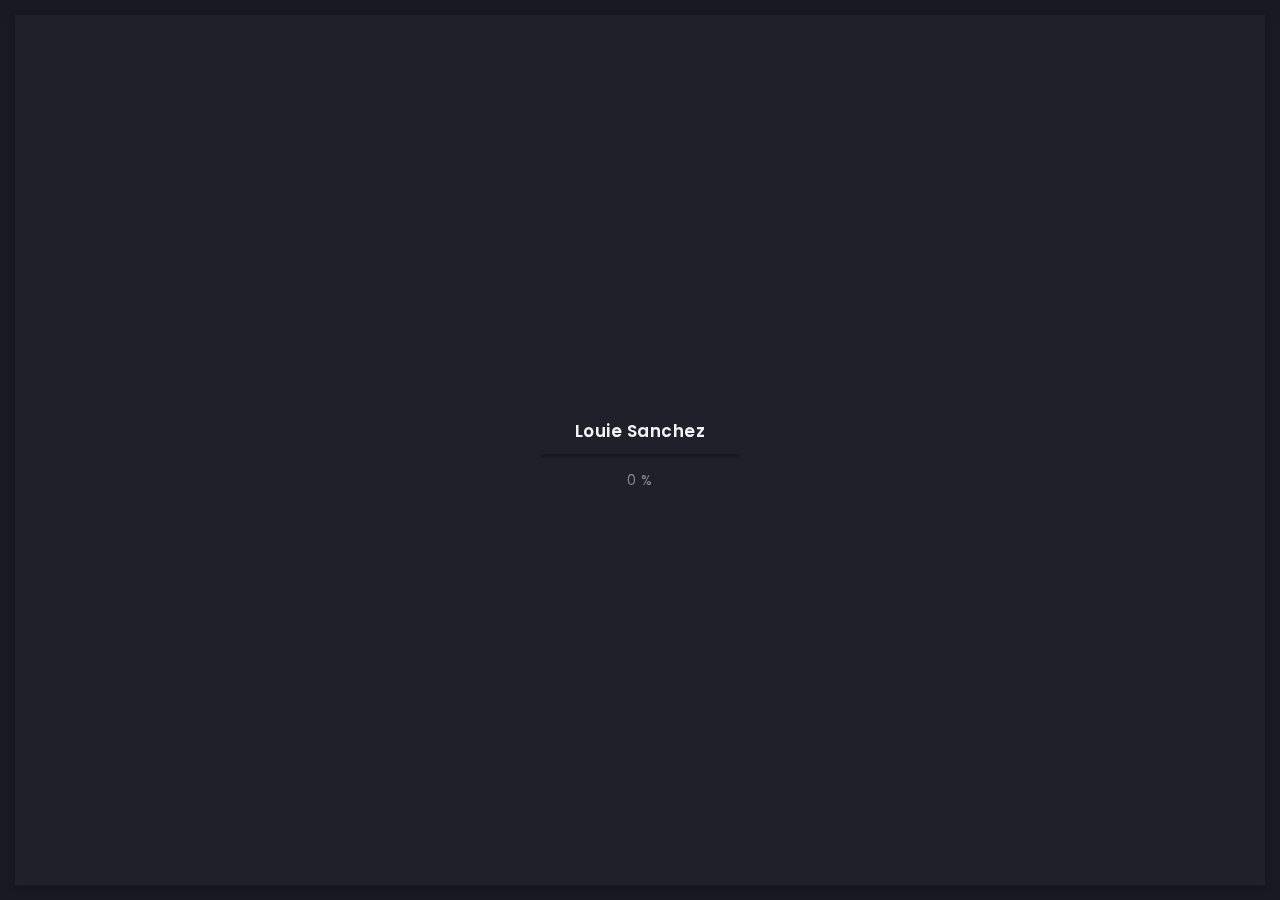
<file: index.html>
<!DOCTYPE html>
<html lang="zxx">
  <head>
    <!-- Required meta tags -->
    <meta charset="utf-8" />
    <meta
      name="viewport"
      content="width=device-width, initial-scale=1, shrink-to-fit=no"
    />
    <!-- color of address bar in mobile browser -->
    <meta name="theme-color" content="#2B2B35" />
    <!-- favicon  -->
    <link rel="shortcut icon" href="img/thumbnail.ico" type="image/x-icon" />
    <!-- bootstrap css -->
    <link rel="stylesheet" href="css/plugins/bootstrap.min.css" />
    <!-- font awesome css -->
    <link rel="stylesheet" href="css/plugins/font-awesome.min.css" />
    <!-- swiper css -->
    <link rel="stylesheet" href="css/plugins/swiper.min.css" />
    <!-- fancybox css -->
    <link rel="stylesheet" href="css/plugins/fancybox.min.css" />
    <!-- main css -->
    <link rel="stylesheet" href="css/style.css" />
    <!-- Google Tag Manager -->
    <script>(function(w,d,s,l,i){w[l]=w[l]||[];w[l].push({'gtm.start':
    new Date().getTime(),event:'gtm.js'});var f=d.getElementsByTagName(s)[0],
    j=d.createElement(s),dl=l!='dataLayer'?'&l='+l:'';j.async=true;j.src=
    'https://www.googletagmanager.com/gtm.js?id='+i+dl;f.parentNode.insertBefore(j,f);
    })(window,document,'script','dataLayer','GTM-W5JWXWXW');</script>
    <!-- End Google Tag Manager -->
    <title>Full-Stack Developer Portfolio and Resume | Bridging the Gap Between Ideas and Code | Crafting Digital Experiences | Business Innovator</title>
    <script async src="https://pagead2.googlesyndication.com/pagead/js/adsbygoogle.js?client=ca-pub-6104810744919700"
     crossorigin="anonymous"></script>
  </head>

  <body>
    <!-- app -->
    <div class="art-app">
      <!-- mobile top bar -->
      <div class="art-mobile-top-bar"></div>

      <!-- app wrapper -->
      <div class="art-app-wrapper">
        <!-- app container end -->
        <div class="art-app-container">
          <!-- info bar -->
          <div class="art-info-bar">
            <!-- menu bar frame -->
            <div class="art-info-bar-frame">
              <!-- info bar header -->
              <div class="art-info-bar-header">
                <!-- info bar button -->
                <div class="art-info-bar-btn">
                  <!-- icon -->
                  <i class="fas fa-ellipsis-v"></i>
                </div>
                <!-- info bar button end -->
              </div>
              <!-- info bar header end -->

              <!-- info bar header -->
              <div class="art-header">
                <!-- avatar -->
                <div class="art-avatar">
                  <a
                    data-fancybox="avatar"
                    data-no-swup
                    href="img/graduation-barong.jpg"
                    class="art-avatar-curtain"
                  >
                    <img src="img/graduation-barong.jpg" alt="avatar" />
                    <i class="fas fa-expand"></i>
                  </a>
                  <!-- available -->
                  <div class="art-lamp-light">
                    <!-- add class 'art-not-available' if not available-->
                    <div class="art-available-lamp"></div>
                  </div>
                </div>
                <!-- avatar end -->
                <!-- name -->
                <h5 class="art-name mb-10">
                  <a href="home.html">Louie Sanchez</a>
                </h5>
                <!-- post -->
                <div class="art-sm-text">
                  Full Stack Developer
                </div>
              </div>
              <!-- info bar header end -->

              <!-- scroll frame -->
              <div id="scrollbar2" class="art-scroll-frame">
                <!-- info bar about -->
                <div class="art-table p-15-15">
                  <!-- about text -->
                  <ul>
                    <!-- country -->
                    <li>
                      <h6>Residence:</h6>
                      <span>Philippines</span>
                    </li>
                    <!-- city -->
                    <li>
                      <h6>City:</h6>
                      <span>Davao City</span>
                    </li>
                    <!-- age -->
                    <li>
                      <h6>Age:</h6>
                      <span>33</span>
                    </li>
                  </ul>
                </div>
                <!-- info bar about end -->

                <!-- divider -->
                <div class="art-ls-divider"></div>

                <!-- language skills -->
                <div class="art-lang-skills p-30-15">
                  <!-- skill -->
                  <div class="art-lang-skills-item">
                    <div id="circleprog1" class="art-cirkle-progress"></div>
                    <!-- title -->
                    <h6>English</h6>
                  </div>
                  <!-- skill end -->

                  <!-- skill -->
                  <div class="art-lang-skills-item">
                    <div id="circleprog2" class="art-cirkle-progress"></div>
                    <!-- title -->
                    <h6>Filipino</h6>
                  </div>
                  <!-- skill end -->

                  <!-- skill -->
                  <div class="art-lang-skills-item">
                    <div id="circleprog3" class="art-cirkle-progress"></div>
                    <!-- title -->
                    <h6>Bisaya</h6>
                  </div>
                  <!-- skill end -->
                </div>
                <!-- language skills end -->

                <!-- divider -->
                <div class="art-ls-divider"></div>

                <!-- hard skills -->
                <div class="art-hard-skills p-30-15">
                  <!-- skill -->
                  <div class="art-hard-skills-item">
                    <div class="art-skill-heading">
                      <!-- title -->
                      <h6>On-Page SEO and Off-Page SEO</h6>
                    </div>
                    <!-- progressbar frame -->
                    <div class="art-line-progress">
                      <!-- progressbar -->
                      <div id="lineprog1"></div>
                    </div>
                    <!-- progressbar frame end -->
                  </div>
                  <!-- skill end -->

                  <!-- skill -->
                  <div class="art-hard-skills-item">
                    <div class="art-skill-heading">
                      <!-- title -->
                      <h6>HTML5, CSS3 and Tailwind CSS</h6>
                    </div>
                    <!-- progressbar frame -->
                    <div class="art-line-progress">
                      <!-- progressbar -->
                      <div id="lineprog2"></div>
                    </div>
                    <!-- progressbar frame end -->
                  </div>
                  <!-- skill end -->

                  <!-- skill -->
                  <div class="art-hard-skills-item">
                    <div class="art-skill-heading">
                      <!-- title -->
                      <h6>JavaScript, TypeScript and Node.js</h6>
                    </div>
                    <!-- progressbar frame -->
                    <div class="art-line-progress">
                      <!-- progressbar -->
                      <div id="lineprog3"></div>
                    </div>
                    <!-- progressbar frame end -->
                  </div>
                  <!-- skill end -->

                  <!-- skill -->
                  <div class="art-hard-skills-item">
                    <div class="art-skill-heading">
                      <!-- title -->
                      <h6>jQuery, AJAX, JSON, and PHP</h6>
                    </div>
                    <!-- progressbar frame -->
                    <div class="art-line-progress">
                      <!-- progressbar -->
                      <div id="lineprog4"></div>
                    </div>
                    <!-- progressbar frame end -->
                  </div>
                  <!-- skill end -->

                  <!-- skill -->
                  <div class="art-hard-skills-item">
                    <div class="art-skill-heading">
                      <!-- title -->
                      <h6>Laravel, WordPress, and Shopify</h6>
                    </div>
                    <!-- progressbar frame -->
                    <div class="art-line-progress">
                      <!-- progressbar -->
                      <div id="lineprog5"></div>
                    </div>
                    <!-- progressbar frame end -->
                  </div>
                  <!-- skill end -->
                </div>
                <!-- language skills end -->

                <!-- divider -->
                <div class="art-ls-divider"></div>

                <!-- knowledge list -->
                <ul class="art-knowledge-list p-15-0">
                  <!-- list item -->
                  <li>Bootstrap, Materialize</li>
                  <!-- list item -->
                  <li>Stylus, Sass, Less</li>
                  <!-- list item -->
                  <li>Gulp, Webpack, Grunt</li>
                  <!-- list item -->
                  <li>GIT knowledge</li>
                </ul>
                <!-- knowledge list end -->

                <!-- divider -->
                <div class="art-ls-divider"></div>

                <!-- links frame -->
                <div class="art-links-frame p-15-15">
                  <!-- download cv button -->
                  <a href="files/cv.txt" class="art-link" download data-no-swup
                    >Download cv <i class="fas fa-download"></i
                  ></a>
                </div>
                <!-- links frame end -->
              </div>
              <!-- scroll frame end -->

              <!-- sidebar social -->
              <div class="art-ls-social">
                <!-- social link -->
                <a href="#." target="_blank"
                  ><i class="fab fa-linkedin-in"></i
                ></a>
                <!-- social link -->
                <a href="#." target="_blank"><i class="fab fa-dribbble"></i></a>
                <!-- social link -->
                <a href="#." target="_blank"><i class="fab fa-behance"></i></a>
                <!-- social link -->
                <a href="#." target="_blank"><i class="fab fa-github"></i></a>
                <!-- social link -->
                <a href="#." target="_blank"><i class="fab fa-twitter"></i></a>
              </div>
              <!-- sidebar social end -->
            </div>
            <!-- menu bar frame end -->
          </div>
          <!-- info bar end -->

          <!-- content -->
          <div class="art-content">
            <!-- curtain -->
            <div class="art-curtain"></div>

            <!-- top background -->
            <div class="art-top-bg" style="background-image: url(img/bg.jpg)">
              <!-- overlay -->
              <div class="art-top-bg-overlay"></div>
              <!-- overlay end -->
            </div>
            <!-- top background end -->

            <!-- swup container -->
            <div class="transition-fade" id="swup">
              <!-- scroll frame -->
              <div id="scrollbar" class="art-scroll-frame">
                <!-- container -->
                <div class="container-fluid">
                  <!-- row -->
                  <div class="row p-60-0 p-lg-30-0 p-md-15-0">
                    <!-- col -->
                    <div class="col-lg-12">
                      <!-- banner -->
                      <div
                        class="art-a art-banner"
                        style="background-image: url(img/bg.jpg)"
                      >
                        <!-- banner back -->
                        <div class="art-banner-back"></div>
                        <!-- banner dec -->
                        <div class="art-banner-dec"></div>
                        <!-- banner overlay -->
                        <div class="art-banner-overlay">
                          <!-- main title -->
                          <div class="art-banner-title">
                            <!-- title -->
                            <h1 class="mb-15">
                              Discover my Amazing <br />Art Space!
                            </h1>
                            <!-- suptitle -->
                            <div class="art-lg-text art-code mb-25">
                              &lt;<i>code</i>&gt; I build
                              <span
                                class="txt-rotate"
                                data-period="2000"
                                data-rotate='[ "web interfaces.", "ios and android applications.", "design mocups.", "automation tools." ]'
                              ></span
                              >&lt;/<i>code</i>&gt;
                            </div>
                            <div class="art-buttons-frame">
                              <!-- button -->
                              <a
                                href="portfolio-3-col-masonry.html"
                                class="art-btn art-btn-md"
                                ><span>Explore now</span></a
                              >
                            </div>
                          </div>
                          <!-- main title end -->
                          <!-- photo -->
                          <img
                            src="img/face-3.png"
                            class="art-banner-photo"
                            alt="Your Name"
                          />
                        </div>
                        <!-- banner overlay end -->
                      </div>
                      <!-- banner end -->
                    </div>
                    <!-- col end -->
                  </div>
                  <!-- row end -->
                </div>
                <!-- container end -->

                <!-- container -->
                <div class="container-fluid">
                  <!-- row -->
                  <div class="row p-30-0">
                    <!-- col -->
                    <div class="col-md-3 col-6">
                      <!-- couner frame -->
                      <div class="art-counter-frame">
                        <!-- counter -->
                        <div class="art-counter-box">
                          <!-- counter number -->
                          <span class="art-counter">10</span
                          ><span class="art-counter-plus">+</span>
                        </div>
                        <!-- counter end -->
                        <!-- title -->
                        <h6>Years Experience</h6>
                      </div>
                      <!-- couner frame end -->
                    </div>
                    <!-- col end -->

                    <!-- col -->
                    <div class="col-md-3 col-6">
                      <!-- couner frame -->
                      <div class="art-counter-frame">
                        <!-- counter -->
                        <div class="art-counter-box">
                          <!-- counter number -->
                          <span class="art-counter">143</span>
                        </div>
                        <!-- counter end -->
                        <!-- title -->
                        <h6>Completed Projects</h6>
                      </div>
                      <!-- couner frame end -->
                    </div>
                    <!-- col end -->

                    <!-- col -->
                    <div class="col-md-3 col-6">
                      <!-- couner frame -->
                      <div class="art-counter-frame">
                        <!-- counter -->
                        <div class="art-counter-box">
                          <!-- counter number -->
                          <span class="art-counter">114</span>
                        </div>
                        <!-- counter end -->
                        <!-- title -->
                        <h6>Happy Customers</h6>
                      </div>
                      <!-- couner frame end -->
                    </div>
                    <!-- col end -->

                    <!-- col -->
                    <div class="col-md-3 col-6">
                      <!-- couner frame -->
                      <div class="art-counter-frame">
                        <!-- counter -->
                        <div class="art-counter-box">
                          <!-- counter number -->
                          <span class="art-counter">20</span
                          ><span class="art-counter-plus">+</span>
                        </div>
                        <!-- counter end -->
                        <!-- title -->
                        <h6>Honors and Awards</h6>
                      </div>
                      <!-- couner frame end -->
                    </div>
                    <!-- col end -->
                  </div>
                  <!-- row end -->
                </div>
                <!-- container end -->

                <!-- container -->
                <div class="container-fluid">
                  <!-- row -->
                  <div class="row">
                    <!-- col -->
                    <div class="col-lg-12">
                      <!-- section title -->
                      <div class="art-section-title">
                        <!-- title frame -->
                        <div class="art-title-frame">
                          <!-- title -->
                          <h4>My Services</h4>
                        </div>
                        <!-- title frame end -->
                      </div>
                      <!-- section title end -->
                    </div>
                    <!-- col end -->

                    <!-- col -->
                    <div class="col-lg-4 col-md-6">
                      <!-- service -->
                      <div class="art-a art-service-icon-box">
                        <!-- service content -->
                        <div class="art-service-ib-content">
                          <!-- title -->
                          <h5 class="mb-15">Web Development</h5>
                          <!-- text -->
                          <div class="mb-15">
                            Lorem ipsum dolor sit amet, consectetur adipisicing
                            elit. Delectus esse commodi deserunt vitae, vero
                            quasi! Veniam quaerat tenetur pariatur doloribus.
                          </div>
                          <!-- button -->
                          <div class="art-buttons-frame">
                            <a
                              href="contact.html"
                              class="art-link art-color-link art-w-chevron"
                              >Order now</a
                            >
                          </div>
                        </div>
                        <!-- service content end -->
                      </div>
                      <!-- service end -->
                    </div>
                    <!-- col end -->

                    <!-- col -->
                    <div class="col-lg-4 col-md-6">
                      <!-- service -->
                      <div class="art-a art-service-icon-box">
                        <!-- service content -->
                        <div class="art-service-ib-content">
                          <!-- title -->
                          <h5 class="mb-15">UI/UX Design</h5>
                          <!-- text -->
                          <div class="mb-15">
                            Lorem ipsum dolor sit amet, consectetur adipisicing
                            elit. Delectus esse commodi deserunt vitae, vero
                            quasi! Veniam quaerat tenetur pariatur doloribus.
                          </div>
                          <!-- button -->
                          <div class="art-buttons-frame">
                            <a
                              href="contact.html"
                              class="art-link art-color-link art-w-chevron"
                              >Order now</a
                            >
                          </div>
                        </div>
                        <!-- service content end -->
                      </div>
                      <!-- service end -->
                    </div>
                    <!-- col end -->

                    <!-- col -->
                    <div class="col-lg-4 col-md-6">
                      <!-- service -->
                      <div class="art-a art-service-icon-box">
                        <!-- service content -->
                        <div class="art-service-ib-content">
                          <!-- title -->
                          <h5 class="mb-15">Sound Design</h5>
                          <!-- text -->
                          <div class="mb-15">
                            Lorem ipsum dolor sit amet, consectetur adipisicing
                            elit. Delectus esse commodi deserunt vitae, vero
                            quasi! Veniam quaerat tenetur pariatur doloribus.
                          </div>
                          <!-- button -->
                          <div class="art-buttons-frame">
                            <a
                              href="contact.html"
                              class="art-link art-color-link art-w-chevron"
                              >Order now</a
                            >
                          </div>
                        </div>
                        <!-- service content end -->
                      </div>
                      <!-- service end -->
                    </div>
                    <!-- col end -->

                    <!-- col -->
                    <div class="col-lg-4 col-md-6">
                      <!-- service -->
                      <div class="art-a art-service-icon-box">
                        <!-- service content -->
                        <div class="art-service-ib-content">
                          <!-- title -->
                          <h5 class="mb-15">Game Design</h5>
                          <!-- text -->
                          <div class="mb-15">
                            Lorem ipsum dolor sit amet, consectetur adipisicing
                            elit. Delectus esse commodi deserunt vitae, vero
                            quasi! Veniam quaerat tenetur pariatur doloribus.
                          </div>
                          <!-- button -->
                          <div class="art-buttons-frame">
                            <a
                              href="contact.html"
                              class="art-link art-color-link art-w-chevron"
                              >Order now</a
                            >
                          </div>
                        </div>
                        <!-- service content end -->
                      </div>
                      <!-- service end -->
                    </div>
                    <!-- col end -->

                    <!-- col -->
                    <div class="col-lg-4 col-md-6">
                      <!-- service -->
                      <div class="art-a art-service-icon-box">
                        <!-- service content -->
                        <div class="art-service-ib-content">
                          <!-- title -->
                          <h5 class="mb-15">Advertising</h5>
                          <!-- text -->
                          <div class="mb-15">
                            Lorem ipsum dolor sit amet, consectetur adipisicing
                            elit. Delectus esse commodi deserunt vitae, vero
                            quasi! Veniam quaerat tenetur pariatur doloribus.
                          </div>
                          <!-- button -->
                          <div class="art-buttons-frame">
                            <a
                              href="contact.html"
                              class="art-link art-color-link art-w-chevron"
                              >Order now</a
                            >
                          </div>
                        </div>
                        <!-- service content end -->
                      </div>
                      <!-- service end -->
                    </div>
                    <!-- col end -->
                  </div>
                  <!-- row end -->
                </div>
                <!-- container end -->

                <!-- container -->
                <div class="container-fluid">
                  <!-- row -->
                  <div class="row">
                    <!-- col -->
                    <div class="col-lg-12">
                      <!-- section title -->
                      <div class="art-section-title">
                        <!-- title frame -->
                        <div class="art-title-frame">
                          <!-- title -->
                          <h4>Recommendations</h4>
                        </div>
                        <!-- title frame end -->
                      </div>
                      <!-- section title end -->
                    </div>
                    <!-- col end -->

                    <!-- col -->
                    <div class="col-lg-12">
                      <!-- slider container -->
                      <div
                        class="swiper-container art-testimonial-slider"
                        style="overflow: visible"
                      >
                        <!-- slider wrapper -->
                        <div class="swiper-wrapper">
                          <!-- slide -->
                          <div class="swiper-slide">
                            <!-- testimonial -->
                            <div class="art-a art-testimonial">
                              <!-- testimonial body -->
                              <div class="testimonial-body">
                                <!-- photo -->
                                <img
                                  class="art-testimonial-face"
                                  src="img/testimonials/face-1.jpg"
                                  alt="face"
                                />
                                <!-- name -->
                                <h5>Paul Trueman</h5>
                                <div class="art-el-suptitle mb-15">
                                  Template author
                                </div>
                                <!-- text -->
                                <div class="mb-15">
                                  Working with Louie has been a pleasure. Better
                                  yet - I alerted them of a minor issue before
                                  going to sleep. The issue was fixed the next
                                  morning. I couldn't ask for better support.
                                  Thank you Louie! This is easily a 5 star
                                  freelancer.
                                </div>
                              </div>
                              <!-- testimonial body end -->
                              <!-- testimonial footer -->
                              <div class="art-testimonial-footer">
                                <div class="art-left-side">
                                  <!-- star rate -->
                                  <ul class="art-star-rate">
                                    <li><i class="fas fa-star"></i></li>
                                    <li><i class="fas fa-star"></i></li>
                                    <li><i class="fas fa-star"></i></li>
                                    <li><i class="fas fa-star"></i></li>
                                    <li><i class="fas fa-star"></i></li>
                                  </ul>
                                  <!-- star rate end -->
                                </div>
                                <div class="art-right-side"></div>
                              </div>
                              <!-- testimonial footer end -->
                            </div>
                            <!-- testimonial end -->
                          </div>
                          <!-- slide end -->

                          <!-- slide -->
                          <div class="swiper-slide">
                            <!-- testimonial -->
                            <div class="art-a art-testimonial">
                              <!-- testimonial body -->
                              <div class="testimonial-body">
                                <!-- photo -->
                                <img
                                  class="art-testimonial-face"
                                  src="img/testimonials/face-2.jpg"
                                  alt="face"
                                />
                                <!-- name -->
                                <h5>Paul Trueman</h5>
                                <div class="art-el-suptitle mb-15">
                                  Template author
                                </div>
                                <!-- text -->
                                <div class="mb-15">
                                  Working with Louie has been a pleasure. Better
                                  yet - I alerted them of a minor issue before
                                  going to sleep. The issue was fixed the next
                                  morning. I couldn't ask for better support.
                                  Thank you Louie! This is easily a 5 star
                                  freelancer.
                                </div>
                              </div>
                              <!-- testimonial body end -->
                              <!-- testimonial footer -->
                              <div class="art-testimonial-footer">
                                <div class="art-left-side">
                                  <!-- star rate -->
                                  <ul class="art-star-rate">
                                    <li><i class="fas fa-star"></i></li>
                                    <li><i class="fas fa-star"></i></li>
                                    <li><i class="fas fa-star"></i></li>
                                    <li><i class="fas fa-star"></i></li>
                                    <li class="art-empty-item">
                                      <i class="fas fa-star"></i>
                                    </li>
                                  </ul>
                                  <!-- star rate end -->
                                </div>
                                <div class="art-right-side"></div>
                              </div>
                              <!-- testimonial footer end -->
                            </div>
                            <!-- testimonial end -->
                          </div>
                          <!-- slide end -->

                          <!-- slide -->
                          <div class="swiper-slide">
                            <!-- testimonial -->
                            <div class="art-a art-testimonial">
                              <!-- testimonial body -->
                              <div class="testimonial-body">
                                <!-- photo -->
                                <img
                                  class="art-testimonial-face"
                                  src="img/testimonials/face-3.jpg"
                                  alt="face"
                                />
                                <!-- name -->
                                <h5>Paul Trueman</h5>
                                <div class="art-el-suptitle mb-15">
                                  Template author
                                </div>
                                <!-- text -->
                                <div class="mb-15">
                                  Working with Louie has been a pleasure. Better
                                  yet - I alerted them of a minor issue before
                                  going to sleep. The issue was fixed the next
                                  morning. I couldn't ask for better support.
                                  Thank you Louie! This is easily a 5 star
                                  freelancer.
                                </div>
                              </div>
                              <!-- testimonial body end -->
                              <!-- testimonial footer -->
                              <div class="art-testimonial-footer">
                                <div class="art-left-side">
                                  <!-- star rate -->
                                  <ul class="art-star-rate">
                                    <li><i class="fas fa-star"></i></li>
                                    <li><i class="fas fa-star"></i></li>
                                    <li><i class="fas fa-star"></i></li>
                                    <li><i class="fas fa-star"></i></li>
                                    <li><i class="fas fa-star"></i></li>
                                  </ul>
                                  <!-- star rate end -->
                                </div>
                                <div class="art-right-side"></div>
                              </div>
                              <!-- testimonial footer end -->
                            </div>
                            <!-- testimonial end -->
                          </div>
                          <!-- slide end -->

                          <!-- slide -->
                          <div class="swiper-slide">
                            <!-- testimonial -->
                            <div class="art-a art-testimonial">
                              <!-- testimonial body -->
                              <div class="testimonial-body">
                                <!-- photo -->
                                <img
                                  class="art-testimonial-face"
                                  src="img/testimonials/face-4.jpg"
                                  alt="face"
                                />
                                <!-- name -->
                                <h5>Paul Trueman</h5>
                                <div class="art-el-suptitle mb-15">
                                  Template author
                                </div>
                                <!-- text -->
                                <div class="mb-15">
                                  Working with Louie has been a pleasure. Better
                                  yet - I alerted them of a minor issue before
                                  going to sleep. The issue was fixed the next
                                  morning. I couldn't ask for better support.
                                  Thank you Louie! This is easily a 5 star
                                  freelancer.
                                </div>
                              </div>
                              <!-- testimonial body end -->
                              <!-- testimonial footer -->
                              <div class="art-testimonial-footer">
                                <div class="art-left-side">
                                  <!-- star rate -->
                                  <ul class="art-star-rate">
                                    <li><i class="fas fa-star"></i></li>
                                    <li><i class="fas fa-star"></i></li>
                                    <li><i class="fas fa-star"></i></li>
                                    <li><i class="fas fa-star"></i></li>
                                    <li><i class="fas fa-star"></i></li>
                                  </ul>
                                  <!-- star rate end -->
                                </div>
                                <div class="art-right-side"></div>
                              </div>
                              <!-- testimonial footer end -->
                            </div>
                            <!-- testimonial end -->
                          </div>
                          <!-- slide end -->
                        </div>
                        <!-- slider wrapper end -->
                      </div>
                      <!-- slider container end -->
                    </div>
                    <!-- col end -->

                    <!-- col -->
                    <div class="col-lg-12">
                      <!-- slider navigation -->
                      <div class="art-slider-navigation">
                        <!-- left side -->
                        <div class="art-sn-left">
                          <!-- slider pagination -->
                          <div class="swiper-pagination"></div>
                        </div>
                        <!-- left side end -->

                        <!-- right side -->
                        <div class="art-sn-right">
                          <!-- slider navigation -->
                          <div class="art-slider-nav-frame">
                            <!-- prev -->
                            <div class="art-slider-nav art-testi-swiper-prev">
                              <i class="fas fa-chevron-left"></i>
                            </div>
                            <!-- next -->
                            <div class="art-slider-nav art-testi-swiper-next">
                              <i class="fas fa-chevron-right"></i>
                            </div>
                          </div>
                          <!-- slider navigation -->
                        </div>
                        <!-- right side end -->
                      </div>
                      <!-- slider navigation end -->
                    </div>
                    <!-- col end -->
                  </div>
                  <!-- row end -->
                </div>
                <!-- container end -->

                <!-- container -->
                <div class="container-fluid">
                  <!-- row -->
                  <div class="row">
                    <!-- col -->
                    <div class="col-6 col-lg-3">
                      <!-- brand -->
                      <img
                        class="art-brand"
                        src="img/brands/1.png"
                        alt="brand"
                      />
                    </div>
                    <!-- col end -->

                    <!-- col -->
                    <div class="col-6 col-lg-3">
                      <!-- brand -->
                      <img
                        class="art-brand"
                        src="img/brands/2.png"
                        alt="brand"
                      />
                    </div>
                    <!-- col end -->

                    <!-- col -->
                    <div class="col-6 col-lg-3">
                      <!-- brand -->
                      <img
                        class="art-brand"
                        src="img/brands/3.png"
                        alt="brand"
                      />
                    </div>
                    <!-- col end -->

                    <!-- col -->
                    <div class="col-6 col-lg-3">
                      <!-- brand -->
                      <img
                        class="art-brand"
                        src="img/brands/1.png"
                        alt="brand"
                      />
                    </div>
                    <!-- col end -->
                  </div>
                  <!-- row end -->
                </div>
                <!-- container end -->

                <!-- container -->
                <div class="container-fluid">
                  <!-- footer -->
                  <footer>
                    <!-- copyright -->
                    <div class="art-copy">© 2023 Louie Sanchez</div>
                  </footer>
                  <!-- footer end -->
                </div>
                <!-- container end -->
              </div>
              <!-- scroll frame end -->
            </div>
            <!-- swup container end -->
          </div>
          <!-- content end -->

          <!-- menu bar -->
          <div class="art-menu-bar">
            <!-- menu bar frame -->
            <div class="art-menu-bar-frame">
              <!-- menu bar header -->
              <div class="art-menu-bar-header">
                <!-- menu bar button -->
                <div class="art-menu-bar-btn">
                  <!-- icon -->
                  <span></span>
                </div>
                <!-- menu bar button end -->
              </div>
              <!-- menu bar header end -->

              <!-- current page title -->
              <div class="art-current-page"></div>
              <!-- current page title end -->

              <!-- scroll frame -->
              <div class="art-scroll-frame">
                <!-- menu -->
                <nav id="swupMenu">
                  <!-- menu list -->
                  <ul class="main-menu">
                    <!-- menu item -->
                    <li class="menu-item current-menu-item">
                      <a href="home.html">Home</a>
                    </li>
                    <!-- menu item -->
                    <li class="menu-item">
                      <a href="#." data-no-swup>Portfolio</a>
                    </li>
                    <!-- menu item -->
                    <li class="menu-item">
                      <a href="history.html">History</a>
                    </li>
                    <!-- menu item -->
                    <li class="menu-item">
                      <a href="contact.html">Contact</a>
                    </li>
                    <!-- menu item -->
                    <li class="menu-item">
                      <a href="#." data-no-swup>Blog</a>
                      <!-- sub menu -->
                      <!-- <ul class="sub-menu">
                         lvl 2 nav link 
                        <li class="menu-item">
                          <a href="blog-2-col.html">2 column</a>
                        </li>
                        lvl 2 nav link 
                        <li class="menu-item">
                          <a href="blog-3-col.html">3 column</a>
                        </li>
                         lvl 2 nav link 
                        <li class="menu-item">
                          <a href="blog-post.html">Publication</a>
                        </li>
                      </ul> -->
                      <!-- sub menu end -->
                    </li>
                   
                  </ul>
                  <!-- menu list end -->
                </nav>
                <!-- menu end -->

              </div>
              <!-- scroll frame end -->
            </div>
            <!-- menu bar frame -->
          </div>
          <!-- menu bar end -->
        </div>
        <!-- app container end -->
      </div>
      <!-- app wrapper end -->

      <!-- preloader -->
      <div class="art-preloader">
        <!-- preloader content -->
        <div class="art-preloader-content">
          <!-- title -->
          <h4>Louie Sanchez</h4>
          <!-- progressbar -->
          <div id="preloader" class="art-preloader-load"></div>
        </div>
        <!-- preloader content end -->
      </div>
      <!-- preloader end -->
    </div>
    <!-- app end -->

    <!-- jquery js -->
    <script src="js/plugins/jquery.min.js"></script>
    <!-- anime js -->
    <script src="js/plugins/anime.min.js"></script>
    <!-- swiper js -->
    <script src="js/plugins/swiper.min.js"></script>
    <!-- progressbar js -->
    <script src="js/plugins/progressbar.min.js"></script>
    <!-- smooth scrollbar js -->
    <script src="js/plugins/smooth-scrollbar.min.js"></script>
    <!-- overscroll js -->
    <script src="js/plugins/overscroll.min.js"></script>
    <!-- typing js -->
    <script src="js/plugins/typing.min.js"></script>
    <!-- isotope js -->
    <script src="js/plugins/isotope.min.js"></script>
    <!-- fancybox js -->
    <script src="js/plugins/fancybox.min.js"></script>
    <!-- swup js -->
    <script src="js/plugins/swup.min.js"></script>

    <!-- main js -->
    <script src="js/main.js"></script>
    <!-- Google Tag Manager (noscript) -->
    <noscript><iframe src="https://www.googletagmanager.com/ns.html?id=GTM-W5JWXWXW"
    height="0" width="0" style="display:none;visibility:hidden"></iframe></noscript>
    <!-- End Google Tag Manager (noscript) -->
  </body>
</html>
</file>
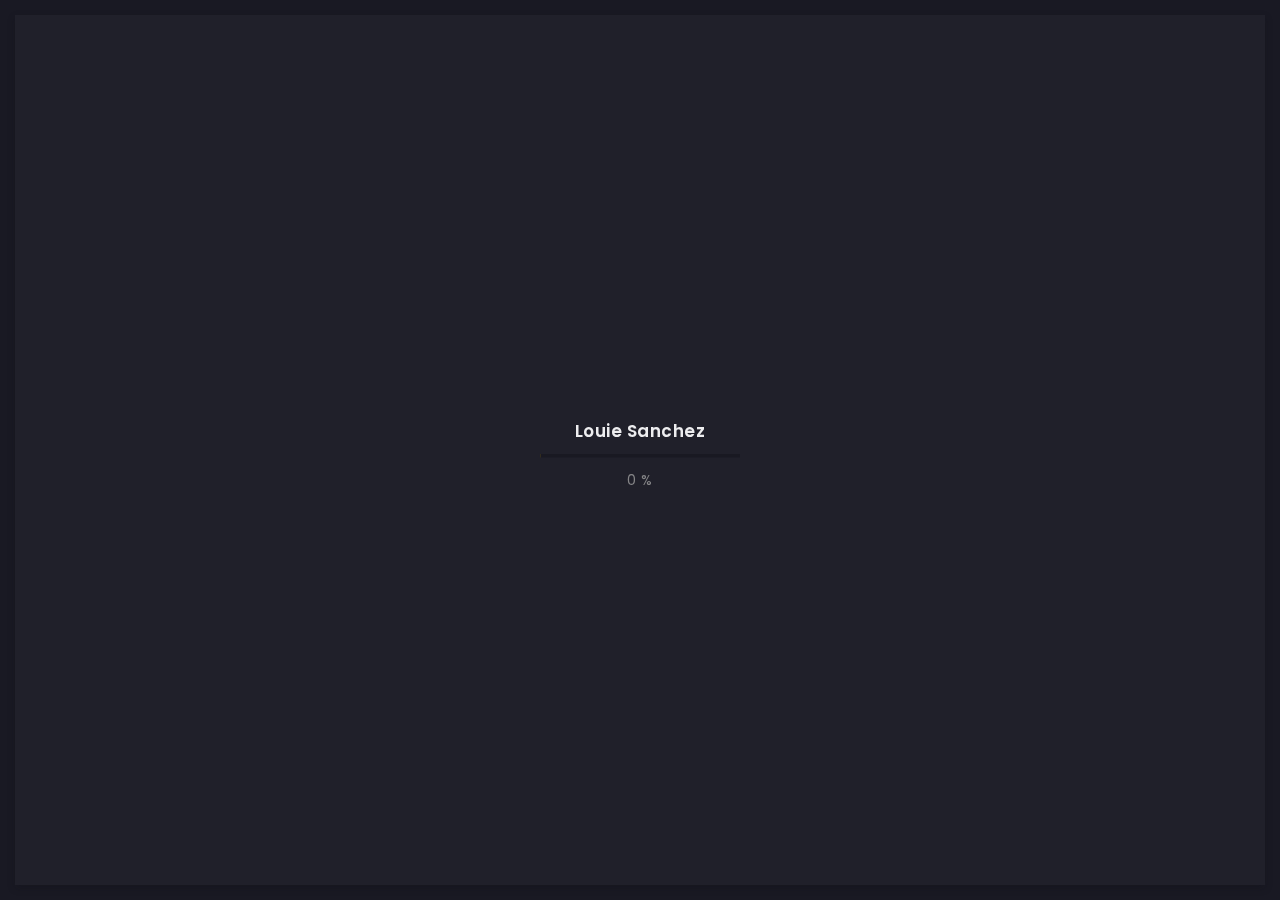
<file: home.html>
<!DOCTYPE html>
<html lang="zxx">
  <head>
    <!-- Required meta tags -->
    <meta charset="utf-8" />
    <meta
      name="viewport"
      content="width=device-width, initial-scale=1, shrink-to-fit=no"
    />
    <!-- color of address bar in mobile browser -->
    <meta name="theme-color" content="#2B2B35" />
    <!-- favicon  -->
    <link rel="shortcut icon" href="img/thumbnail.ico" type="image/x-icon" />
    <!-- bootstrap css -->
    <link rel="stylesheet" href="css/plugins/bootstrap.min.css" />
    <!-- font awesome css -->
    <link rel="stylesheet" href="css/plugins/font-awesome.min.css" />
    <!-- swiper css -->
    <link rel="stylesheet" href="css/plugins/swiper.min.css" />
    <!-- fancybox css -->
    <link rel="stylesheet" href="css/plugins/fancybox.min.css" />
    <!-- main css -->
    <link rel="stylesheet" href="css/style.css" />

    <title>Louie Sanchez</title>
  </head>

  <body>
    <!-- app -->
    <div class="art-app">
      <!-- mobile top bar -->
      <div class="art-mobile-top-bar"></div>

      <!-- app wrapper -->
      <div class="art-app-wrapper">
        <!-- app container end -->
        <div class="art-app-container">
          <!-- info bar -->
          <div class="art-info-bar">
            <!-- menu bar frame -->
            <div class="art-info-bar-frame">
              <!-- info bar header -->
              <div class="art-info-bar-header">
                <!-- info bar button -->
                <div class="art-info-bar-btn">
                  <!-- icon -->
                  <i class="fas fa-ellipsis-v"></i>
                </div>
                <!-- info bar button end -->
              </div>
              <!-- info bar header end -->

              <!-- info bar header -->
              <div class="art-header">
                <!-- avatar -->
                <div class="art-avatar">
                  <a
                    data-fancybox="avatar"
                    data-no-swup
                    href="img/graduation-barong.jpg"
                    class="art-avatar-curtain"
                  >
                    <img src="img/graduation-barong.jpg" alt="avatar" />
                    <i class="fas fa-expand"></i>
                  </a>
                  <!-- available -->
                  <div class="art-lamp-light">
                    <!-- add class 'art-not-available' if not available-->
                    <div class="art-available-lamp"></div>
                  </div>
                </div>
                <!-- avatar end -->
                <!-- name -->
                <h5 class="art-name mb-10">
                  <a href="home.html">Louie Sanchez</a>
                </h5>
                <!-- post -->
                <div class="art-sm-text">
                  Front-end Deweloper <br />Ui/UX Designer,
                </div>
              </div>
              <!-- info bar header end -->

              <!-- scroll frame -->
              <div id="scrollbar2" class="art-scroll-frame">
                <!-- info bar about -->
                <div class="art-table p-15-15">
                  <!-- about text -->
                  <ul>
                    <!-- country -->
                    <li>
                      <h6>Residence:</h6>
                      <span>Canada</span>
                    </li>
                    <!-- city -->
                    <li>
                      <h6>City:</h6>
                      <span>Toronto</span>
                    </li>
                    <!-- age -->
                    <li>
                      <h6>Age:</h6>
                      <span>26</span>
                    </li>
                  </ul>
                </div>
                <!-- info bar about end -->

                <!-- divider -->
                <div class="art-ls-divider"></div>

                <!-- language skills -->
                <div class="art-lang-skills p-30-15">
                  <!-- skill -->
                  <div class="art-lang-skills-item">
                    <div id="circleprog1" class="art-cirkle-progress"></div>
                    <!-- title -->
                    <h6>French</h6>
                  </div>
                  <!-- skill end -->

                  <!-- skill -->
                  <div class="art-lang-skills-item">
                    <div id="circleprog2" class="art-cirkle-progress"></div>
                    <!-- title -->
                    <h6>English</h6>
                  </div>
                  <!-- skill end -->

                  <!-- skill -->
                  <div class="art-lang-skills-item">
                    <div id="circleprog3" class="art-cirkle-progress"></div>
                    <!-- title -->
                    <h6>Spanish</h6>
                  </div>
                  <!-- skill end -->
                </div>
                <!-- language skills end -->

                <!-- divider -->
                <div class="art-ls-divider"></div>

                <!-- hard skills -->
                <div class="art-hard-skills p-30-15">
                  <!-- skill -->
                  <div class="art-hard-skills-item">
                    <div class="art-skill-heading">
                      <!-- title -->
                      <h6>html</h6>
                    </div>
                    <!-- progressbar frame -->
                    <div class="art-line-progress">
                      <!-- progressbar -->
                      <div id="lineprog1"></div>
                    </div>
                    <!-- progressbar frame end -->
                  </div>
                  <!-- skill end -->

                  <!-- skill -->
                  <div class="art-hard-skills-item">
                    <div class="art-skill-heading">
                      <!-- title -->
                      <h6>CSS</h6>
                    </div>
                    <!-- progressbar frame -->
                    <div class="art-line-progress">
                      <!-- progressbar -->
                      <div id="lineprog2"></div>
                    </div>
                    <!-- progressbar frame end -->
                  </div>
                  <!-- skill end -->

                  <!-- skill -->
                  <div class="art-hard-skills-item">
                    <div class="art-skill-heading">
                      <!-- title -->
                      <h6>Js</h6>
                    </div>
                    <!-- progressbar frame -->
                    <div class="art-line-progress">
                      <!-- progressbar -->
                      <div id="lineprog3"></div>
                    </div>
                    <!-- progressbar frame end -->
                  </div>
                  <!-- skill end -->

                  <!-- skill -->
                  <div class="art-hard-skills-item">
                    <div class="art-skill-heading">
                      <!-- title -->
                      <h6>PHP</h6>
                    </div>
                    <!-- progressbar frame -->
                    <div class="art-line-progress">
                      <!-- progressbar -->
                      <div id="lineprog4"></div>
                    </div>
                    <!-- progressbar frame end -->
                  </div>
                  <!-- skill end -->

                  <!-- skill -->
                  <div class="art-hard-skills-item">
                    <div class="art-skill-heading">
                      <!-- title -->
                      <h6>Wordpress</h6>
                    </div>
                    <!-- progressbar frame -->
                    <div class="art-line-progress">
                      <!-- progressbar -->
                      <div id="lineprog5"></div>
                    </div>
                    <!-- progressbar frame end -->
                  </div>
                  <!-- skill end -->
                </div>
                <!-- language skills end -->

                <!-- divider -->
                <div class="art-ls-divider"></div>

                <!-- knowledge list -->
                <ul class="art-knowledge-list p-15-0">
                  <!-- list item -->
                  <li>Bootstrap, Materialize</li>
                  <!-- list item -->
                  <li>Stylus, Sass, Less</li>
                  <!-- list item -->
                  <li>Gulp, Webpack, Grunt</li>
                  <!-- list item -->
                  <li>GIT knowledge</li>
                </ul>
                <!-- knowledge list end -->

                <!-- divider -->
                <div class="art-ls-divider"></div>

                <!-- links frame -->
                <div class="art-links-frame p-15-15">
                  <!-- download cv button -->
                  <a href="files/cv.txt" class="art-link" download data-no-swup
                    >Download cv <i class="fas fa-download"></i
                  ></a>
                </div>
                <!-- links frame end -->
              </div>
              <!-- scroll frame end -->

              <!-- sidebar social -->
              <div class="art-ls-social">
                <!-- social link -->
                <a href="#." target="_blank"
                  ><i class="fab fa-linkedin-in"></i
                ></a>
                <!-- social link -->
                <a href="#." target="_blank"><i class="fab fa-dribbble"></i></a>
                <!-- social link -->
                <a href="#." target="_blank"><i class="fab fa-behance"></i></a>
                <!-- social link -->
                <a href="#." target="_blank"><i class="fab fa-github"></i></a>
                <!-- social link -->
                <a href="#." target="_blank"><i class="fab fa-twitter"></i></a>
              </div>
              <!-- sidebar social end -->
            </div>
            <!-- menu bar frame end -->
          </div>
          <!-- info bar end -->

          <!-- content -->
          <div class="art-content">
            <!-- curtain -->
            <div class="art-curtain"></div>

            <!-- top background -->
            <div class="art-top-bg" style="background-image: url(img/bg.jpg)">
              <!-- overlay -->
              <div class="art-top-bg-overlay"></div>
              <!-- overlay end -->
            </div>
            <!-- top background end -->

            <!-- swup container -->
            <div class="transition-fade" id="swup">
              <!-- scroll frame -->
              <div id="scrollbar" class="art-scroll-frame">
                <!-- container -->
                <div class="container-fluid">
                  <!-- row -->
                  <div class="row p-60-0 p-lg-30-0 p-md-15-0">
                    <!-- col -->
                    <div class="col-lg-12">
                      <!-- banner -->
                      <div
                        class="art-a art-banner"
                        style="background-image: url(img/bg.jpg)"
                      >
                        <!-- banner back -->
                        <div class="art-banner-back"></div>
                        <!-- banner dec -->
                        <div class="art-banner-dec"></div>
                        <!-- banner overlay -->
                        <div class="art-banner-overlay">
                          <!-- main title -->
                          <div class="art-banner-title">
                            <!-- title -->
                            <h1 class="mb-15">
                              Discover my Amazing <br />Art Space!
                            </h1>
                            <!-- suptitle -->
                            <div class="art-lg-text art-code mb-25">
                              &lt;<i>code</i>&gt; I build
                              <span
                                class="txt-rotate"
                                data-period="2000"
                                data-rotate='[ "web interfaces.", "ios and android applications.", "design mocups.", "automation tools." ]'
                              ></span
                              >&lt;/<i>code</i>&gt;
                            </div>
                            <div class="art-buttons-frame">
                              <!-- button -->
                              <a
                                href="portfolio-3-col-masonry.html"
                                class="art-btn art-btn-md"
                                ><span>Explore now</span></a
                              >
                            </div>
                          </div>
                          <!-- main title end -->
                          <!-- photo -->
                          <img
                            src="img/face-3.png"
                            class="art-banner-photo"
                            alt="Your Name"
                          />
                        </div>
                        <!-- banner overlay end -->
                      </div>
                      <!-- banner end -->
                    </div>
                    <!-- col end -->
                  </div>
                  <!-- row end -->
                </div>
                <!-- container end -->

                <!-- container -->
                <div class="container-fluid">
                  <!-- row -->
                  <div class="row p-30-0">
                    <!-- col -->
                    <div class="col-md-3 col-6">
                      <!-- couner frame -->
                      <div class="art-counter-frame">
                        <!-- counter -->
                        <div class="art-counter-box">
                          <!-- counter number -->
                          <span class="art-counter">10</span
                          ><span class="art-counter-plus">+</span>
                        </div>
                        <!-- counter end -->
                        <!-- title -->
                        <h6>Years Experience</h6>
                      </div>
                      <!-- couner frame end -->
                    </div>
                    <!-- col end -->

                    <!-- col -->
                    <div class="col-md-3 col-6">
                      <!-- couner frame -->
                      <div class="art-counter-frame">
                        <!-- counter -->
                        <div class="art-counter-box">
                          <!-- counter number -->
                          <span class="art-counter">143</span>
                        </div>
                        <!-- counter end -->
                        <!-- title -->
                        <h6>Completed Projects</h6>
                      </div>
                      <!-- couner frame end -->
                    </div>
                    <!-- col end -->

                    <!-- col -->
                    <div class="col-md-3 col-6">
                      <!-- couner frame -->
                      <div class="art-counter-frame">
                        <!-- counter -->
                        <div class="art-counter-box">
                          <!-- counter number -->
                          <span class="art-counter">114</span>
                        </div>
                        <!-- counter end -->
                        <!-- title -->
                        <h6>Happy Customers</h6>
                      </div>
                      <!-- couner frame end -->
                    </div>
                    <!-- col end -->

                    <!-- col -->
                    <div class="col-md-3 col-6">
                      <!-- couner frame -->
                      <div class="art-counter-frame">
                        <!-- counter -->
                        <div class="art-counter-box">
                          <!-- counter number -->
                          <span class="art-counter">20</span
                          ><span class="art-counter-plus">+</span>
                        </div>
                        <!-- counter end -->
                        <!-- title -->
                        <h6>Honors and Awards</h6>
                      </div>
                      <!-- couner frame end -->
                    </div>
                    <!-- col end -->
                  </div>
                  <!-- row end -->
                </div>
                <!-- container end -->

                <!-- container -->
                <div class="container-fluid">
                  <!-- row -->
                  <div class="row">
                    <!-- col -->
                    <div class="col-lg-12">
                      <!-- section title -->
                      <div class="art-section-title">
                        <!-- title frame -->
                        <div class="art-title-frame">
                          <!-- title -->
                          <h4>My Services</h4>
                        </div>
                        <!-- title frame end -->
                      </div>
                      <!-- section title end -->
                    </div>
                    <!-- col end -->

                    <!-- col -->
                    <div class="col-lg-4 col-md-6">
                      <!-- service -->
                      <div class="art-a art-service-icon-box">
                        <!-- service content -->
                        <div class="art-service-ib-content">
                          <!-- title -->
                          <h5 class="mb-15">Web Development</h5>
                          <!-- text -->
                          <div class="mb-15">
                            Lorem ipsum dolor sit amet, consectetur adipisicing
                            elit. Delectus esse commodi deserunt vitae, vero
                            quasi! Veniam quaerat tenetur pariatur doloribus.
                          </div>
                          <!-- button -->
                          <div class="art-buttons-frame">
                            <a
                              href="contact.html"
                              class="art-link art-color-link art-w-chevron"
                              >Order now</a
                            >
                          </div>
                        </div>
                        <!-- service content end -->
                      </div>
                      <!-- service end -->
                    </div>
                    <!-- col end -->

                    <!-- col -->
                    <div class="col-lg-4 col-md-6">
                      <!-- service -->
                      <div class="art-a art-service-icon-box">
                        <!-- service content -->
                        <div class="art-service-ib-content">
                          <!-- title -->
                          <h5 class="mb-15">UI/UX Design</h5>
                          <!-- text -->
                          <div class="mb-15">
                            Lorem ipsum dolor sit amet, consectetur adipisicing
                            elit. Delectus esse commodi deserunt vitae, vero
                            quasi! Veniam quaerat tenetur pariatur doloribus.
                          </div>
                          <!-- button -->
                          <div class="art-buttons-frame">
                            <a
                              href="contact.html"
                              class="art-link art-color-link art-w-chevron"
                              >Order now</a
                            >
                          </div>
                        </div>
                        <!-- service content end -->
                      </div>
                      <!-- service end -->
                    </div>
                    <!-- col end -->

                    <!-- col -->
                    <div class="col-lg-4 col-md-6">
                      <!-- service -->
                      <div class="art-a art-service-icon-box">
                        <!-- service content -->
                        <div class="art-service-ib-content">
                          <!-- title -->
                          <h5 class="mb-15">Sound Design</h5>
                          <!-- text -->
                          <div class="mb-15">
                            Lorem ipsum dolor sit amet, consectetur adipisicing
                            elit. Delectus esse commodi deserunt vitae, vero
                            quasi! Veniam quaerat tenetur pariatur doloribus.
                          </div>
                          <!-- button -->
                          <div class="art-buttons-frame">
                            <a
                              href="contact.html"
                              class="art-link art-color-link art-w-chevron"
                              >Order now</a
                            >
                          </div>
                        </div>
                        <!-- service content end -->
                      </div>
                      <!-- service end -->
                    </div>
                    <!-- col end -->

                    <!-- col -->
                    <div class="col-lg-4 col-md-6">
                      <!-- service -->
                      <div class="art-a art-service-icon-box">
                        <!-- service content -->
                        <div class="art-service-ib-content">
                          <!-- title -->
                          <h5 class="mb-15">Game Design</h5>
                          <!-- text -->
                          <div class="mb-15">
                            Lorem ipsum dolor sit amet, consectetur adipisicing
                            elit. Delectus esse commodi deserunt vitae, vero
                            quasi! Veniam quaerat tenetur pariatur doloribus.
                          </div>
                          <!-- button -->
                          <div class="art-buttons-frame">
                            <a
                              href="contact.html"
                              class="art-link art-color-link art-w-chevron"
                              >Order now</a
                            >
                          </div>
                        </div>
                        <!-- service content end -->
                      </div>
                      <!-- service end -->
                    </div>
                    <!-- col end -->

                    <!-- col -->
                    <div class="col-lg-4 col-md-6">
                      <!-- service -->
                      <div class="art-a art-service-icon-box">
                        <!-- service content -->
                        <div class="art-service-ib-content">
                          <!-- title -->
                          <h5 class="mb-15">Advertising</h5>
                          <!-- text -->
                          <div class="mb-15">
                            Lorem ipsum dolor sit amet, consectetur adipisicing
                            elit. Delectus esse commodi deserunt vitae, vero
                            quasi! Veniam quaerat tenetur pariatur doloribus.
                          </div>
                          <!-- button -->
                          <div class="art-buttons-frame">
                            <a
                              href="contact.html"
                              class="art-link art-color-link art-w-chevron"
                              >Order now</a
                            >
                          </div>
                        </div>
                        <!-- service content end -->
                      </div>
                      <!-- service end -->
                    </div>
                    <!-- col end -->
                  </div>
                  <!-- row end -->
                </div>
                <!-- container end -->

                <!-- container -->
                <div class="container-fluid">
                  <!-- row -->
                  <div class="row p-0-0">
                    <!-- col -->
                    <div class="col-lg-12">
                      <!-- section title -->
                      <div class="art-section-title">
                        <!-- title frame -->
                        <div class="art-title-frame">
                          <!-- title -->
                          <h4>Price Plans</h4>
                        </div>
                        <!-- title frame end -->
                      </div>
                      <!-- section title end -->
                    </div>
                    <!-- col end -->

                    <!-- col -->
                    <div class="col-lg-4">
                      <!-- price -->
                      <div class="art-a art-price">
                        <!-- price body -->
                        <div class="art-price-body">
                          <h5 class="mb-30">StLouie Price</h5>
                          <!-- price cost -->
                          <div class="art-price-cost">
                            <div class="art-number">FREE<sup>*</sup></div>
                          </div>
                          <!-- price cost end -->
                          <!-- price list -->
                          <ul class="art-price-list">
                            <!-- list item -->
                            <li>Ui Design</li>
                            <!-- list item -->
                            <li>Web Development</li>
                            <!-- list item -->
                            <li class="art-empty-item">Logo design</li>
                            <!-- list item -->
                            <li class="art-empty-item">SEO optimization</li>
                            <!-- list item -->
                            <li class="art-empty-item">
                              Wordpress integration
                            </li>
                          </ul>
                          <!-- price list end -->
                          <!-- button -->
                          <a
                            href="contact.html"
                            class="art-link art-color-link art-w-chevron"
                            >Order now</a
                          >
                          <div class="art-asterisk">
                            <sup>*</sup>Free only when ordering paid services
                          </div>
                        </div>
                        <!-- price body end -->
                      </div>
                      <!-- price end -->
                    </div>
                    <!-- grid -->

                    <!-- col -->
                    <div class="col-lg-4">
                      <!-- price -->
                      <div class="art-a art-price art-popular-price">
                        <!-- price body -->
                        <div class="art-price-body">
                          <h5 class="mb-30">Hourly payment</h5>
                          <!-- price cost -->
                          <div class="art-price-cost">
                            <div class="art-number">
                              <span>$</span>29<span>h</span>
                            </div>
                          </div>
                          <!-- price cost end -->
                          <!-- price list -->
                          <ul class="art-price-list">
                            <!-- list item -->
                            <li>Ui Design</li>
                            <!-- list item -->
                            <li>Web Development</li>
                            <!-- list item -->
                            <li>Logo design</li>
                            <!-- list item -->
                            <li class="art-empty-item">SEO optimization</li>
                            <!-- list item -->
                            <li class="art-empty-item">
                              Wordpress integration
                            </li>
                          </ul>
                          <!-- price list end -->
                          <!-- button -->
                          <a
                            href="contact.html"
                            class="art-link art-color-link art-w-chevron"
                            >Order now</a
                          >
                        </div>
                        <!-- price body end -->
                      </div>
                      <!-- price end -->
                    </div>
                    <!-- col end -->

                    <!-- col -->
                    <div class="col-lg-4">
                      <!-- price -->
                      <div class="art-a art-price">
                        <!-- price body -->
                        <div class="art-price-body">
                          <h5 class="mb-30">Full time</h5>
                          <!-- price cost -->
                          <div class="art-price-cost">
                            <div class="art-number">
                              <span>$</span>2999<span>m</span>
                            </div>
                          </div>
                          <!-- price cost end -->
                          <!-- price list -->
                          <ul class="art-price-list">
                            <!-- list item -->
                            <li>Ui Design</li>
                            <!-- list item -->
                            <li>Web Development</li>
                            <!-- list item -->
                            <li>Logo design</li>
                            <!-- list item -->
                            <li>SEO optimization</li>
                            <!-- list item -->
                            <li>Wordpress integration</li>
                          </ul>
                          <!-- price list end -->
                          <!-- button -->
                          <a
                            href="contact.html"
                            class="art-link art-color-link art-w-chevron"
                            >Order now</a
                          >
                        </div>
                        <!-- price body end -->
                      </div>
                      <!-- price end -->
                    </div>
                    <!-- col end -->
                  </div>
                  <!-- row end -->
                </div>
                <!-- container end -->

                <!-- container -->
                <div class="container-fluid">
                  <!-- row -->
                  <div class="row">
                    <!-- col -->
                    <div class="col-lg-12">
                      <!-- section title -->
                      <div class="art-section-title">
                        <!-- title frame -->
                        <div class="art-title-frame">
                          <!-- title -->
                          <h4>Recommendations</h4>
                        </div>
                        <!-- title frame end -->
                      </div>
                      <!-- section title end -->
                    </div>
                    <!-- col end -->

                    <!-- col -->
                    <div class="col-lg-12">
                      <!-- slider container -->
                      <div
                        class="swiper-container art-testimonial-slider"
                        style="overflow: visible"
                      >
                        <!-- slider wrapper -->
                        <div class="swiper-wrapper">
                          <!-- slide -->
                          <div class="swiper-slide">
                            <!-- testimonial -->
                            <div class="art-a art-testimonial">
                              <!-- testimonial body -->
                              <div class="testimonial-body">
                                <!-- photo -->
                                <img
                                  class="art-testimonial-face"
                                  src="img/testimonials/face-1.jpg"
                                  alt="face"
                                />
                                <!-- name -->
                                <h5>Paul Trueman</h5>
                                <div class="art-el-suptitle mb-15">
                                  Template author
                                </div>
                                <!-- text -->
                                <div class="mb-15">
                                  Working with Artur has been a pleasure. Better
                                  yet - I alerted them of a minor issue before
                                  going to sleep. The issue was fixed the next
                                  morning. I couldn't ask for better support.
                                  Thank you Artur! This is easily a 5 star
                                  freelancer.
                                </div>
                              </div>
                              <!-- testimonial body end -->
                              <!-- testimonial footer -->
                              <div class="art-testimonial-footer">
                                <div class="art-left-side">
                                  <!-- star rate -->
                                  <ul class="art-star-rate">
                                    <li><i class="fas fa-star"></i></li>
                                    <li><i class="fas fa-star"></i></li>
                                    <li><i class="fas fa-star"></i></li>
                                    <li><i class="fas fa-star"></i></li>
                                    <li><i class="fas fa-star"></i></li>
                                  </ul>
                                  <!-- star rate end -->
                                </div>
                                <div class="art-right-side"></div>
                              </div>
                              <!-- testimonial footer end -->
                            </div>
                            <!-- testimonial end -->
                          </div>
                          <!-- slide end -->

                          <!-- slide -->
                          <div class="swiper-slide">
                            <!-- testimonial -->
                            <div class="art-a art-testimonial">
                              <!-- testimonial body -->
                              <div class="testimonial-body">
                                <!-- photo -->
                                <img
                                  class="art-testimonial-face"
                                  src="img/testimonials/face-2.jpg"
                                  alt="face"
                                />
                                <!-- name -->
                                <h5>Paul Trueman</h5>
                                <div class="art-el-suptitle mb-15">
                                  Template author
                                </div>
                                <!-- text -->
                                <div class="mb-15">
                                  Working with Artur has been a pleasure. Better
                                  yet - I alerted them of a minor issue before
                                  going to sleep. The issue was fixed the next
                                  morning. I couldn't ask for better support.
                                  Thank you Artur! This is easily a 5 star
                                  freelancer.
                                </div>
                              </div>
                              <!-- testimonial body end -->
                              <!-- testimonial footer -->
                              <div class="art-testimonial-footer">
                                <div class="art-left-side">
                                  <!-- star rate -->
                                  <ul class="art-star-rate">
                                    <li><i class="fas fa-star"></i></li>
                                    <li><i class="fas fa-star"></i></li>
                                    <li><i class="fas fa-star"></i></li>
                                    <li><i class="fas fa-star"></i></li>
                                    <li class="art-empty-item">
                                      <i class="fas fa-star"></i>
                                    </li>
                                  </ul>
                                  <!-- star rate end -->
                                </div>
                                <div class="art-right-side"></div>
                              </div>
                              <!-- testimonial footer end -->
                            </div>
                            <!-- testimonial end -->
                          </div>
                          <!-- slide end -->

                          <!-- slide -->
                          <div class="swiper-slide">
                            <!-- testimonial -->
                            <div class="art-a art-testimonial">
                              <!-- testimonial body -->
                              <div class="testimonial-body">
                                <!-- photo -->
                                <img
                                  class="art-testimonial-face"
                                  src="img/testimonials/face-3.jpg"
                                  alt="face"
                                />
                                <!-- name -->
                                <h5>Paul Trueman</h5>
                                <div class="art-el-suptitle mb-15">
                                  Template author
                                </div>
                                <!-- text -->
                                <div class="mb-15">
                                  Working with Artur has been a pleasure. Better
                                  yet - I alerted them of a minor issue before
                                  going to sleep. The issue was fixed the next
                                  morning. I couldn't ask for better support.
                                  Thank you Artur! This is easily a 5 star
                                  freelancer.
                                </div>
                              </div>
                              <!-- testimonial body end -->
                              <!-- testimonial footer -->
                              <div class="art-testimonial-footer">
                                <div class="art-left-side">
                                  <!-- star rate -->
                                  <ul class="art-star-rate">
                                    <li><i class="fas fa-star"></i></li>
                                    <li><i class="fas fa-star"></i></li>
                                    <li><i class="fas fa-star"></i></li>
                                    <li><i class="fas fa-star"></i></li>
                                    <li><i class="fas fa-star"></i></li>
                                  </ul>
                                  <!-- star rate end -->
                                </div>
                                <div class="art-right-side"></div>
                              </div>
                              <!-- testimonial footer end -->
                            </div>
                            <!-- testimonial end -->
                          </div>
                          <!-- slide end -->

                          <!-- slide -->
                          <div class="swiper-slide">
                            <!-- testimonial -->
                            <div class="art-a art-testimonial">
                              <!-- testimonial body -->
                              <div class="testimonial-body">
                                <!-- photo -->
                                <img
                                  class="art-testimonial-face"
                                  src="img/testimonials/face-4.jpg"
                                  alt="face"
                                />
                                <!-- name -->
                                <h5>Paul Trueman</h5>
                                <div class="art-el-suptitle mb-15">
                                  Template author
                                </div>
                                <!-- text -->
                                <div class="mb-15">
                                  Working with Artur has been a pleasure. Better
                                  yet - I alerted them of a minor issue before
                                  going to sleep. The issue was fixed the next
                                  morning. I couldn't ask for better support.
                                  Thank you Artur! This is easily a 5 star
                                  freelancer.
                                </div>
                              </div>
                              <!-- testimonial body end -->
                              <!-- testimonial footer -->
                              <div class="art-testimonial-footer">
                                <div class="art-left-side">
                                  <!-- star rate -->
                                  <ul class="art-star-rate">
                                    <li><i class="fas fa-star"></i></li>
                                    <li><i class="fas fa-star"></i></li>
                                    <li><i class="fas fa-star"></i></li>
                                    <li><i class="fas fa-star"></i></li>
                                    <li><i class="fas fa-star"></i></li>
                                  </ul>
                                  <!-- star rate end -->
                                </div>
                                <div class="art-right-side"></div>
                              </div>
                              <!-- testimonial footer end -->
                            </div>
                            <!-- testimonial end -->
                          </div>
                          <!-- slide end -->
                        </div>
                        <!-- slider wrapper end -->
                      </div>
                      <!-- slider container end -->
                    </div>
                    <!-- col end -->

                    <!-- col -->
                    <div class="col-lg-12">
                      <!-- slider navigation -->
                      <div class="art-slider-navigation">
                        <!-- left side -->
                        <div class="art-sn-left">
                          <!-- slider pagination -->
                          <div class="swiper-pagination"></div>
                        </div>
                        <!-- left side end -->

                        <!-- right side -->
                        <div class="art-sn-right">
                          <!-- slider navigation -->
                          <div class="art-slider-nav-frame">
                            <!-- prev -->
                            <div class="art-slider-nav art-testi-swiper-prev">
                              <i class="fas fa-chevron-left"></i>
                            </div>
                            <!-- next -->
                            <div class="art-slider-nav art-testi-swiper-next">
                              <i class="fas fa-chevron-right"></i>
                            </div>
                          </div>
                          <!-- slider navigation -->
                        </div>
                        <!-- right side end -->
                      </div>
                      <!-- slider navigation end -->
                    </div>
                    <!-- col end -->
                  </div>
                  <!-- row end -->
                </div>
                <!-- container end -->

                <!-- container -->
                <div class="container-fluid">
                  <!-- row -->
                  <div class="row">
                    <!-- col -->
                    <div class="col-6 col-lg-3">
                      <!-- brand -->
                      <img
                        class="art-brand"
                        src="img/brands/1.png"
                        alt="brand"
                      />
                    </div>
                    <!-- col end -->

                    <!-- col -->
                    <div class="col-6 col-lg-3">
                      <!-- brand -->
                      <img
                        class="art-brand"
                        src="img/brands/2.png"
                        alt="brand"
                      />
                    </div>
                    <!-- col end -->

                    <!-- col -->
                    <div class="col-6 col-lg-3">
                      <!-- brand -->
                      <img
                        class="art-brand"
                        src="img/brands/3.png"
                        alt="brand"
                      />
                    </div>
                    <!-- col end -->

                    <!-- col -->
                    <div class="col-6 col-lg-3">
                      <!-- brand -->
                      <img
                        class="art-brand"
                        src="img/brands/1.png"
                        alt="brand"
                      />
                    </div>
                    <!-- col end -->
                  </div>
                  <!-- row end -->
                </div>
                <!-- container end -->

                <!-- container -->
                <div class="container-fluid">
                  <!-- footer -->
                  <footer>
                    <!-- copyright -->
                    <div class="art-copy">© 2023 Louie Sanchez</div>
                  </footer>
                  <!-- footer end -->
                </div>
                <!-- container end -->
              </div>
              <!-- scroll frame end -->
            </div>
            <!-- swup container end -->
          </div>
          <!-- content end -->

          <!-- menu bar -->
          <div class="art-menu-bar">
            <!-- menu bar frame -->
            <div class="art-menu-bar-frame">
              <!-- menu bar header -->
              <div class="art-menu-bar-header">
                <!-- menu bar button -->
                <div class="art-menu-bar-btn">
                  <!-- icon -->
                  <span></span>
                </div>
                <!-- menu bar button end -->
              </div>
              <!-- menu bar header end -->

              <!-- current page title -->
              <div class="art-current-page"></div>
              <!-- current page title end -->

              <!-- scroll frame -->
              <div class="art-scroll-frame">
                <!-- menu -->
                <nav id="swupMenu">
                  <!-- menu list -->
                  <ul class="main-menu">
                    <!-- menu item -->
                    <li class="menu-item current-menu-item">
                      <a href="home.html">Home</a>
                    </li>
                    <!-- menu item -->
                    <li class="menu-item menu-item-has-children">
                      <a href="#." data-no-swup>Portfolio</a>
                      <!-- sub menu -->
                      <ul class="sub-menu">
                        <!-- lvl 2 nav link -->
                        <li class="menu-item">
                          <a href="portfolio-2-col.html">2 column</a>
                        </li>
                        <!-- lvl 2 nav link -->
                        <li class="menu-item">
                          <a href="portfolio-3-col.html">3 column</a>
                        </li>
                        <!-- lvl 2 nav link -->
                        <li class="menu-item">
                          <a href="portfolio-2-col-masonry.html"
                            >2 column masonry</a
                          >
                        </li>
                        <!-- lvl 2 nav link -->
                        <li class="menu-item">
                          <a href="portfolio-3-col-masonry.html"
                            >3 column masonry</a
                          >
                        </li>
                        <!-- lvl 2 nav link -->
                        <li class="menu-item">
                          <a href="portfolio-single.html">Single project</a>
                        </li>
                        <!-- lvl 2 nav link -->
                        <li class="menu-item">
                          <a href="portfolio-single-2.html">Single project 2</a>
                        </li>
                      </ul>
                      <!-- sub menu end -->
                    </li>
                    <!-- menu item -->
                    <li class="menu-item">
                      <a href="history.html">History</a>
                    </li>
                    <!-- menu item -->
                    <li class="menu-item">
                      <a href="contact.html">Contact</a>
                    </li>
                    <!-- menu item -->
                    <li class="menu-item menu-item-has-children">
                      <a href="#." data-no-swup>Blog</a>
                      <!-- sub menu -->
                      <ul class="sub-menu">
                        <!-- lvl 2 nav link -->
                        <li class="menu-item">
                          <a href="blog-2-col.html">2 column</a>
                        </li>
                        <!-- lvl 2 nav link -->
                        <li class="menu-item">
                          <a href="blog-3-col.html">3 column</a>
                        </li>
                        <!-- lvl 2 nav link -->
                        <li class="menu-item">
                          <a href="blog-post.html">Publication</a>
                        </li>
                      </ul>
                      <!-- sub menu end -->
                    </li>
                    <!-- menu item -->
                    <li class="menu-item">
                      <a href="onepage.html" target="_blank" data-no-swup
                        >Onepage</a
                      >
                    </li>
                  </ul>
                  <!-- menu list end -->
                </nav>
                <!-- menu end -->

                <!-- language change -->
                <ul class="art-language-change">
                  <!-- language item -->
                  <li><a href="#.">FR</a></li>
                  <!-- language item -->
                  <li class="art-active-lang"><a href="#.">EN</a></li>
                </ul>
                <!-- language change end -->
              </div>
              <!-- scroll frame end -->
            </div>
            <!-- menu bar frame -->
          </div>
          <!-- menu bar end -->
        </div>
        <!-- app container end -->
      </div>
      <!-- app wrapper end -->

      <!-- preloader -->
      <div class="art-preloader">
        <!-- preloader content -->
        <div class="art-preloader-content">
          <!-- title -->
          <h4>Louie Sanchez</h4>
          <!-- progressbar -->
          <div id="preloader" class="art-preloader-load"></div>
        </div>
        <!-- preloader content end -->
      </div>
      <!-- preloader end -->
    </div>
    <!-- app end -->

    <!-- jquery js -->
    <script src="js/plugins/jquery.min.js"></script>
    <!-- anime js -->
    <script src="js/plugins/anime.min.js"></script>
    <!-- swiper js -->
    <script src="js/plugins/swiper.min.js"></script>
    <!-- progressbar js -->
    <script src="js/plugins/progressbar.min.js"></script>
    <!-- smooth scrollbar js -->
    <script src="js/plugins/smooth-scrollbar.min.js"></script>
    <!-- overscroll js -->
    <script src="js/plugins/overscroll.min.js"></script>
    <!-- typing js -->
    <script src="js/plugins/typing.min.js"></script>
    <!-- isotope js -->
    <script src="js/plugins/isotope.min.js"></script>
    <!-- fancybox js -->
    <script src="js/plugins/fancybox.min.js"></script>
    <!-- swup js -->
    <script src="js/plugins/swup.min.js"></script>

    <!-- main js -->
    <script src="js/main.js"></script>
  </body>
</html>
</file>
<file: css/style.css>
/* -------------------------------------------

Name: 		Creative Porfolio
Version:  1.0
Author:		Louie Sanchez
Portfolio:  https://louie-sanchez.vercel.app

------------------------------------------- */
/*--------------------------------------------

1. common
      - fonts
      - text defaults
      - title defaults
      - text config
      - container
      - buttons frame
      - suptitle
      - divider
      - image defaults
      - link defaults
      - table
      - quote
      - list
2. link
3. buttons
4. space
5. app marcup
      - top background
      - preloader
      - scroll frame
      - app
      - mobile top bar
      - info bar
      - content
      - menu bar
      - marcup media queries
6. info bar
      - header
      - name
      - language skills
      - hard skills
      - knowledge
      - info bar links
      - social links
      - progresbar color
7. menu bar
      - main menu
      - language change
      - current page title
8. content
      - section title
      - card
      - banner
      - typing code
      - counters
      - services
      - price
      - testimonials
      - timeline
      - contact form
      - blog
      - pagination
      - brands
      - footer
9. portfolio
      - filter
      - portfolio items
      - touch device querie
      - single project
      - fancybox customization
10. media queries
11. burger button
12. transitions
      - in animation
      - out animation


--------------------------------------------*/
/*
$main-color: #FFC107
$main-color: #f44336;
$main-color: #4CAF50;
$main-color: #64B5F6;
*/
/* ------------------------------

common

------------------------------ */
/* ----- fonts ----- */
@import url("https://fonts.googleapis.com/css2?family=Poppins:ital,wght@0,100;0,200;0,300;0,400;0,500;0,600;0,700;0,800;0,900;1,100;1,200;1,300;1,400;1,500;1,600;1,700;1,800;1,900&display=swap");
@import url("https://fonts.googleapis.com/css2?family=Courier+Prime:ital,wght@0,400;0,700;1,400;1,700&display=swap");
/* ----- text defaults ----- */
/* line 13, ../scss/_common.scss */
body {
  color: #8c8c8e;
  font-size: 12px;
  font-family: "Poppins", sans-serif;
  font-weight: 300;
  letter-spacing: 0.5px;
  font-smooth: subpixel-antialiased;
}

/* ----- title defaults ----- */
/* line 23, ../scss/_common.scss */
h1,
h2,
h3,
h4,
h5,
h6 {
  font-weight: 700;
  color: #fafafc;
  margin-bottom: 0;
  font-family: "Poppins", sans-serif;
}

/* line 35, ../scss/_common.scss */
h1 {
  font-size: 52px;
  font-weight: 800;
}

/* line 40, ../scss/_common.scss */
h4 {
  font-size: 17px;
  font-weight: 600;
}

/* line 45, ../scss/_common.scss */
h5 {
  font-size: 14px;
  font-weight: 600;
}

/* line 50, ../scss/_common.scss */
h6 {
  font-size: 12px;
  font-weight: 400;
}

/* ----- text config ----- */
/* line 55, ../scss/_common.scss */
.art-sm-text {
  font-size: 11px;
}

/* line 59, ../scss/_common.scss */
.art-lg-text {
  font-size: 16px;
}

/* line 63, ../scss/_common.scss */
.art-white {
  color: #fafafc;
}

/* ----- container ----- */
/* line 67, ../scss/_common.scss */
.container-fluid {
  overflow: hidden;
  padding: 0 30px;
  position: relative;
}

/* ----- buttons frame ----- */
/* line 74, ../scss/_common.scss */
.art-buttons-frame a {
  margin-right: 15px;
}

/* ----- suptitle ----- */
/* line 79, ../scss/_common.scss */
.art-el-suptitle {
  margin-top: 5px;
  color: #646466;
  font-style: italic;
  font-size: 11px;
}

/* ----- divider ----- */
/* line 86, ../scss/_common.scss */
.art-ls-divider {
  background: #646466;
  width: 100%;
  height: 1px;
  opacity: 0.3;
}

/* ----- image defaults ----- */
/* line 93, ../scss/_common.scss */
.art-img-default {
  width: 100%;
  -webkit-box-shadow: 0 3px 8px 0 rgba(15, 15, 20, 0.2);
  box-shadow: 0 3px 8px 0 rgba(15, 15, 20, 0.2);
}

/* ----- link defaults ----- */
/* line 99, ../scss/_common.scss */
a {
  text-decoration: none;
  color: #8c8c8e;
}
/* line 103, ../scss/_common.scss */
a:hover {
  text-decoration: none;
  color: #fafafc;
}
/* line 108, ../scss/_common.scss */
a:focus {
  outline: inherit;
}

/* ----- table ----- */
/* line 113, ../scss/_common.scss */
.art-table {
  color: #8c8c8e;
}
/* line 116, ../scss/_common.scss */
.art-table ul {
  padding: 0;
  margin: 0;
}
/* line 120, ../scss/_common.scss */
.art-table ul li {
  list-style-type: none;
  display: -webkit-box;
  display: -ms-flexbox;
  display: flex;
  -webkit-box-pack: justify;
  -ms-flex-pack: justify;
  justify-content: space-between;
  margin-bottom: 5px;
}
/* line 126, ../scss/_common.scss */
.art-table ul li:last-child {
  margin-bottom: 0;
}

/* ----- quote ----- */
/* line 133, ../scss/_common.scss */
blockquote {
  margin-top: 30px;
  margin-bottom: 30px;
  background: #ffc107;
  color: #191923;
  padding: 30px;
  padding-left: 35px;
  font-weight: 400;
  font-style: italic;
  font-size: 14px;
  -webkit-box-shadow: 0 1px 4px 0 rgba(15, 15, 20, 0.1);
  box-shadow: 0 1px 4px 0 rgba(15, 15, 20, 0.1);
  position: relative;
}
/* line 146, ../scss/_common.scss */
blockquote:before {
  position: absolute;
  font-family: "Font Awesome 5 Free";
  font-weight: 900;
  content: "\f10d";
  font-size: 18px;
  opacity: 0.5;
  top: 5px;
  left: 9px;
  color: #fafafc;
}
/* line 158, ../scss/_common.scss */
blockquote:after {
  position: absolute;
  font-family: "Font Awesome 5 Free";
  font-weight: 900;
  content: "\f10d";
  font-size: 18px;
  opacity: 0.5;
  bottom: 5px;
  right: 9px;
  color: #fafafc;
  -webkit-transform: rotate(180deg);
  transform: rotate(180deg);
}

/* ----- list ----- */
/* line 172, ../scss/_common.scss */
.art-custom-list {
  padding-left: 25px;
}
/* line 175, ../scss/_common.scss */
.art-custom-list li {
  position: relative;
  list-style-type: none;
  color: #fafafc;
  margin-bottom: 5px;
}
/* line 181, ../scss/_common.scss */
.art-custom-list li:before {
  content: "";
  position: absolute;
  top: 4px;
  left: -25px;
  width: 10px;
  height: 10px;
  border-radius: 50%;
  border: solid 2px #ffc107;
  background: transparent;
  -webkit-box-shadow: 0 3px 8px 0 rgba(15, 15, 20, 0.2);
  box-shadow: 0 3px 8px 0 rgba(15, 15, 20, 0.2);
}

/* ------------------------------

link

------------------------------ */
/* line 200, ../scss/_common.scss */
.art-link {
  position: relative;
  text-transform: uppercase;
  font-size: 10px;
  display: inline-block;
  letter-spacing: 1.5px;
  font-weight: 600;
  margin-right: 15px;
  margin-bottom: 10px;
  color: #8c8c8e;
  -webkit-transition: 0.4s ease-in-out;
  transition: 0.4s ease-in-out;
}
/* line 212, ../scss/_common.scss */
.art-link:hover {
  color: #fafafc;
  text-shadow: 0 0 3px rgba(250, 250, 252, 0.4);
}
/* line 217, ../scss/_common.scss */
.art-link.art-white-link {
  color: #fafafc;
}
/* line 220, ../scss/_common.scss */
.art-link.art-white-link:hover {
  color: #fafafc;
  text-shadow: 0 0 3px rgba(250, 250, 252, 0.4);
  -webkit-transform: translateX(5px);
  transform: translateX(5px);
}
/* line 227, ../scss/_common.scss */
.art-link.art-color-link {
  color: #ffc107;
}
/* line 230, ../scss/_common.scss */
.art-link.art-color-link:hover {
  color: #ffc107;
  text-shadow: 0 0 3px rgba(250, 250, 252, 0.4);
  -webkit-transform: translateX(5px);
  transform: translateX(5px);
}
/* line 237, ../scss/_common.scss */
.art-link.art-w-chevron {
  padding-right: 10px;
}
/* line 239, ../scss/_common.scss */
.art-link.art-w-chevron:after {
  position: absolute;
  font-family: "Font Awesome 5 free";
  content: "\f054";
  font-weight: 900;
  display: inline-block;
  font-style: normal;
  font-variant: normal;
  text-rendering: auto;
  -webkit-font-smoothing: antialiased;
  font-size: 9px;
  top: 0.3px;
  -webkit-transform: translateX(5px);
  transform: translateX(5px);
  -webkit-transition: 0.4s ease-in-out;
  transition: 0.4s ease-in-out;
}
/* line 255, ../scss/_common.scss */
.art-link.art-w-chevron:hover {
  -webkit-transform: translateX(0);
  transform: translateX(0);
}
/* line 258, ../scss/_common.scss */
.art-link.art-w-chevron:hover:after {
  -webkit-transform: translateX(10px);
  transform: translateX(10px);
}
/* line 264, ../scss/_common.scss */
.art-link:last-child {
  margin-bottom: 0;
  margin-right: 0;
}
/* line 269, ../scss/_common.scss */
.art-link i {
  font-size: 9px;
  margin-left: 3px;
}
/* line 274, ../scss/_common.scss */
.art-link.art-left-link {
  padding-left: 10px;
  padding-right: 0;
}
/* line 279, ../scss/_common.scss */
.art-link.art-left-link.art-w-chevron:after {
  content: "\f053";
  left: 0;
  -webkit-transform: translateX(0);
  transform: translateX(0);
}
/* line 286, ../scss/_common.scss */
.art-link.art-left-link.art-w-chevron:hover:after {
  -webkit-transform: translateX(-5px);
  transform: translateX(-5px);
}

/* ------------------------------

button

------------------------------ */
/* line 298, ../scss/_common.scss */
.art-btn {
  text-transform: uppercase;
  -webkit-box-shadow: 0 1px 4px 0 rgba(15, 15, 20, 0.1);
  box-shadow: 0 1px 4px 0 rgba(15, 15, 20, 0.1);
  color: #20202a;
  background: #ffc107;
  letter-spacing: 1.5px;
  font-weight: 600;
  display: -webkit-inline-box;
  display: -ms-inline-flexbox;
  display: inline-flex;
  -webkit-box-pack: center;
  -ms-flex-pack: center;
  justify-content: center;
  -ms-flex-line-pack: center;
  align-content: center;
  border: none;
  -webkit-transition: 0.4s ease-in-out;
  transition: 0.4s ease-in-out;
}
/* line 311, ../scss/_common.scss */
.art-btn span {
  -ms-flex-item-align: center;
  align-self: center;
  -webkit-transition: 0.2s ease-in-out;
  transition: 0.2s ease-in-out;
}
/* line 316, ../scss/_common.scss */
.art-btn.art-btn-md {
  height: 45px;
  font-size: 11px;
  padding: 0 35px;
}
/* line 322, ../scss/_common.scss */
.art-btn.art-btn-sm {
  height: 40px;
  font-size: 11px;
  padding: 0 30px;
}
/* line 328, ../scss/_common.scss */
.art-btn:hover {
  -webkit-transform: translateY(-2px);
  transform: translateY(-2px);
  color: #1e1e28;
}

/* ------------------------------

space

------------------------------ */
/* line 338, ../scss/_common.scss */
.p-30-0 {
  padding-top: 30px;
  padding-bottom: 0;
}

/* line 343, ../scss/_common.scss */
.p-0-30 {
  padding-top: 0;
  padding-bottom: 30px;
}

/* line 348, ../scss/_common.scss */
.p-30-30 {
  padding-top: 30px;
  padding-bottom: 30px;
}

/* line 353, ../scss/_common.scss */
.p-30-15 {
  padding-top: 30px;
  padding-bottom: 15px;
}

/* line 358, ../scss/_common.scss */
.p-15-15 {
  padding-top: 15px;
  padding-bottom: 15px;
}

/* line 363, ../scss/_common.scss */
.p-15-0 {
  padding-top: 15px;
  padding-bottom: 0;
}

/* line 368, ../scss/_common.scss */
.p-60-0 {
  padding-top: 60px;
  padding-bottom: 0;
}

/* line 373, ../scss/_common.scss */
.p-230-0 {
  padding-top: 230px;
  padding-bottom: 0;
}

/* line 378, ../scss/_common.scss */
.mb-10 {
  margin-bottom: 10px;
}

/* line 382, ../scss/_common.scss */
.mb-15 {
  margin-bottom: 15px;
}

/* line 386, ../scss/_common.scss */
.mb-25 {
  margin-bottom: 25px;
}

/* line 390, ../scss/_common.scss */
.mb-30 {
  margin-bottom: 25px;
}

@media (max-width: 1400px) {
  /* line 395, ../scss/_common.scss */
  .p-lg-30-0 {
    padding-top: 30px;
    padding-bottom: 0;
  }
}
@media (max-width: 920px) {
  /* line 402, ../scss/_common.scss */
  .p-md-15-0 {
    padding-top: 15px;
    padding-bottom: 0;
  }
}
/* ------------------------------

app marcup

------------------------------ */
/* ----- top background ----- */
/* line 7, ../scss/_markup.scss */
.art-top-bg {
  overflow: hidden;
  position: absolute;
  width: 100%;
  top: 0;
  background-position: center;
  height: 400px;
  background-size: cover;
}
/* line 16, ../scss/_markup.scss */
.art-top-bg .art-top-bg-overlay {
  position: relative;
  height: 100%;
  width: 100%;
  background-image: -webkit-gradient(
    linear,
    left top,
    left bottom,
    from(rgba(30, 30, 40, 0.93)),
    color-stop(70%, rgba(30, 30, 40, 0.96)),
    color-stop(80%, rgba(30, 30, 40, 0.99)),
    to(#1e1e28)
  );
  background-image: linear-gradient(
    180deg,
    rgba(30, 30, 40, 0.93) 0%,
    rgba(30, 30, 40, 0.96) 70%,
    rgba(30, 30, 40, 0.99) 80%,
    #1e1e28 100%
  );
}

/* ----- preloader ----- */
/* line 24, ../scss/_markup.scss */
.art-preloader {
  margin: 15px;
  position: absolute;
  top: 0;
  left: 0;
  width: calc(100vw - 30px);
  height: calc(100vh - 30px);
  background: #20202a;
  z-index: 999999;
  display: -webkit-box;
  display: -ms-flexbox;
  display: flex;
  -webkit-box-align: center;
  -ms-flex-align: center;
  align-items: center;
  -webkit-box-pack: center;
  -ms-flex-pack: center;
  justify-content: center;
}
/* line 37, ../scss/_markup.scss */
.art-preloader .art-preloader-content {
  margin-bottom: 15px;
  text-align: center;
}
/* line 41, ../scss/_markup.scss */
.art-preloader .art-preloader-content .art-preloader-load {
  margin-top: 5px;
  width: 200px;
}
/* line 45, ../scss/_markup.scss */
.art-preloader .art-preloader-content .art-preloader-load .progressbar-text {
  position: relative;
  font-size: 14px;
  font-weight: 400 !important;
  color: #8c8c8e !important;
  height: 300px;
  line-height: 350px;
}

/* line 58, ../scss/_markup.scss */
.art-preloader-load path:first-child {
  stroke: #191923;
}
/* line 61, ../scss/_markup.scss */
.art-preloader-load path:last-child {
  stroke: #ffc107;
}

/* ----- scroll frame ----- */
/* line 67, ../scss/_markup.scss */
.art-scroll-frame {
  width: 100%;
  height: calc(100vh - 30px);
}

/* line 72, ../scss/_markup.scss */
.scrollbar-track {
  visibility: hidden;
  opacity: 0;
  pointer-events: none;
}

/* ----- app ----- */
/* line 78, ../scss/_markup.scss */
.art-app {
  padding: 15px;
  background: #191923;
  width: 100vw;
  height: 100%;
  position: relative;
  overflow: hidden;
  /* ----- mobile top bar ----- */
}
/* line 86, ../scss/_markup.scss */
.art-app * {
  scrollbar-width: none;
}
/* line 90, ../scss/_markup.scss */
.art-app ::-webkit-scrollbar {
  display: none;
}
/* line 94, ../scss/_markup.scss */
.art-app .art-mobile-top-bar {
  position: fixed;
  z-index: 99;
  width: 100%;
  height: 70px;
  background: #20202a;
  -webkit-box-shadow: 0 3px 8px 0 rgba(15, 15, 20, 0.2);
  box-shadow: 0 3px 8px 0 rgba(15, 15, 20, 0.2);
  padding: 0 30px;
  display: none;
  -webkit-box-pack: justify;
  -ms-flex-pack: justify;
  justify-content: space-between;
  -webkit-box-align: center;
  -ms-flex-align: center;
  align-items: center;
}
/* line 107, ../scss/_markup.scss */
.art-app .art-app-wrapper {
  max-width: 1440px;
  margin-left: auto;
  margin-right: auto;
  background: #1e1e28;
  background-size: cover;
  width: 100%;
  height: 100%;
  position: relative;
  overflow: hidden;
  -webkit-box-shadow: 0 3px 8px 0 rgba(15, 15, 20, 0.2);
  box-shadow: 0 3px 8px 0 rgba(15, 15, 20, 0.2);
}
/* line 119, ../scss/_markup.scss */
.art-app .art-app-wrapper .art-app-container {
  position: relative;
  display: -webkit-box;
  display: -ms-flexbox;
  display: flex;
  -ms-flex-wrap: nowrap;
  flex-wrap: nowrap;
  /* ----- info bar ----- */
  /* ----- content ----- */
  /* ----- menu bar ----- */
}
/* line 124, ../scss/_markup.scss */
.art-app .art-app-wrapper .art-app-container .art-info-bar {
  background: #20202a;
  width: 370px;
  min-width: 370px;
  height: calc(100vh - 30px);
  position: relative;
  z-index: 999;
  -webkit-box-shadow: 0 3px 8px 0 rgba(15, 15, 20, 0.2);
  box-shadow: 0 3px 8px 0 rgba(15, 15, 20, 0.2);
  -webkit-transition: 0.55s ease-in-out;
  transition: 0.55s ease-in-out;
}
/* line 134, ../scss/_markup.scss */
.art-app .art-app-wrapper .art-app-container .art-info-bar .art-info-bar-frame {
  padding: 0 15px;
}
/* line 137, ../scss/_markup.scss */
.art-app
  .art-app-wrapper
  .art-app-container
  .art-info-bar
  .art-info-bar-frame
  .art-info-bar-header {
  width: 100%;
  height: 70px;
  -webkit-box-pack: start;
  -ms-flex-pack: start;
  justify-content: flex-start;
  -webkit-box-align: center;
  -ms-flex-align: center;
  align-items: center;
  position: absolute;
  left: 0;
  top: 0;
  z-index: 999999999999;
  display: none;
}
/* line 148, ../scss/_markup.scss */
.art-app
  .art-app-wrapper
  .art-app-container
  .art-info-bar
  .art-info-bar-frame
  .art-info-bar-header
  .art-info-bar-btn {
  margin-left: auto;
  pointer-events: all;
  font-size: 14px;
  padding: 30px;
}
/* line 154, ../scss/_markup.scss */
.art-app
  .art-app-wrapper
  .art-app-container
  .art-info-bar
  .art-info-bar-frame
  .art-info-bar-header
  .art-info-bar-btn.art-disabled {
  opacity: 0;
  pointer-events: none;
}
/* line 162, ../scss/_markup.scss */
.art-app
  .art-app-wrapper
  .art-app-container
  .art-info-bar
  .art-info-bar-frame
  .art-scroll-frame
  .scroll-content {
  padding: 240px 0 50px;
}
/* line 169, ../scss/_markup.scss */
.art-app .art-app-wrapper .art-app-container .art-content {
  position: relative;
  overflow: hidden;
  width: 100vw;
  height: calc(100vh - 30px);
  padding-right: 80px;
  -webkit-transition: 0.55s ease-in-out;
  transition: 0.55s ease-in-out;
}
/* line 177, ../scss/_markup.scss */
.art-app .art-app-wrapper .art-app-container .art-content .art-curtain {
  background: rgba(30, 30, 40, 0.88);
  position: absolute;
  z-index: 9;
  left: 0;
  width: 100%;
  height: 100%;
  pointer-events: none;
  opacity: 0;
  -webkit-transition: 0.55s ease-in-out;
  transition: 0.55s ease-in-out;
}
/* line 189, ../scss/_markup.scss */
.art-app .art-app-wrapper .art-app-container .art-content.art-active {
  -webkit-transform: translateX(-150px);
  transform: translateX(-150px);
}
/* line 192, ../scss/_markup.scss */
.art-app
  .art-app-wrapper
  .art-app-container
  .art-content.art-active
  .art-curtain {
  pointer-events: all;
  opacity: 0.7;
}
/* line 199, ../scss/_markup.scss */
.art-app .art-app-wrapper .art-app-container .art-menu-bar {
  background: #20202a;
  width: 230px;
  height: calc(100vh - 30px);
  position: absolute;
  z-index: 99;
  right: -150px;
  top: 0;
  bottom: 0;
  -webkit-box-shadow: 0 3px 8px 0 rgba(15, 15, 20, 0.2);
  box-shadow: 0 3px 8px 0 rgba(15, 15, 20, 0.2);
  -webkit-transition: 0.55s ease-in-out;
  transition: 0.55s ease-in-out;
}
/* line 211, ../scss/_markup.scss */
.art-app .art-app-wrapper .art-app-container .art-menu-bar .art-menu-bar-frame {
  position: relative;
}
/* line 214, ../scss/_markup.scss */
.art-app
  .art-app-wrapper
  .art-app-container
  .art-menu-bar
  .art-menu-bar-frame
  .art-menu-bar-header {
  width: 100%;
  height: 70px;
  display: -webkit-box;
  display: -ms-flexbox;
  display: flex;
  -webkit-box-pack: start;
  -ms-flex-pack: start;
  justify-content: flex-start;
  -webkit-box-align: center;
  -ms-flex-align: center;
  align-items: center;
  position: absolute;
  top: 0;
  left: 0;
  z-index: 9;
  -webkit-box-shadow: 0 1px 4px 0 rgba(15, 15, 20, 0.1);
  box-shadow: 0 1px 4px 0 rgba(15, 15, 20, 0.1);
  background: linear-gradient(
    159deg,
    rgba(37, 37, 50, 0.98) 0%,
    rgba(35, 35, 45, 0.98) 100%
  );
}
/* line 227, ../scss/_markup.scss */
.art-app
  .art-app-wrapper
  .art-app-container
  .art-menu-bar
  .art-menu-bar-frame
  .art-menu-bar-header
  .art-menu-bar-btn {
  pointer-events: all;
}
/* line 230, ../scss/_markup.scss */
.art-app
  .art-app-wrapper
  .art-app-container
  .art-menu-bar
  .art-menu-bar-frame
  .art-menu-bar-header
  .art-menu-bar-btn.art-disabled {
  opacity: 0;
  pointer-events: none;
}
/* line 238, ../scss/_markup.scss */
.art-app .art-app-wrapper .art-app-container .art-menu-bar.art-active {
  -webkit-transform: translateX(-150px);
  transform: translateX(-150px);
}

/* ------------------------------

app marcup (after 920px)

------------------------------ */
@media (max-width: 920px) {
  /* ----- container ----- */
  /* line 252, ../scss/_markup.scss */
  .container-fluid {
    padding-left: 15px;
    padding-right: 15px;
  }

  /* ----- preloader ----- */
  /* line 257, ../scss/_markup.scss */
  .art-preloader {
    margin: 0;
    width: 100vw;
    height: 100vh;
  }

  /* ----- scroll frame ----- */
  /* line 263, ../scss/_markup.scss */
  .art-scroll-frame {
    height: 100vh;
  }

  /* line 267, ../scss/_markup.scss */
  .art-app {
    padding: 0;
    /* ----- mobile top bar ----- */
  }
  /* line 270, ../scss/_markup.scss */
  .art-app .art-mobile-top-bar {
    display: -webkit-box;
    display: -ms-flexbox;
    display: flex;
  }
  /* line 274, ../scss/_markup.scss */
  .art-app .art-app-wrapper {
    border-radius: 0;
    height: 100vh;
  }
  /* line 278, ../scss/_markup.scss */
  .art-app .art-app-wrapper .art-app-container {
    width: 100%;
    /* ----- info bar ----- */
    /* ----- content ----- */
    /* ----- menu bar ----- */
  }
  /* line 281, ../scss/_markup.scss */
  .art-app .art-app-wrapper .art-app-container .art-info-bar {
    position: absolute;
    left: -290px;
    width: 290px;
    height: 100vh;
  }
  /* line 287, ../scss/_markup.scss */
  .art-app .art-app-wrapper .art-app-container .art-info-bar.art-active {
    -webkit-transform: translateX(290px);
    transform: translateX(290px);
  }
  /* line 292, ../scss/_markup.scss */
  .art-app
    .art-app-wrapper
    .art-app-container
    .art-info-bar
    .art-info-bar-frame
    .art-info-bar-header {
    display: -webkit-box;
    display: -ms-flexbox;
    display: flex;
  }
  /* line 295, ../scss/_markup.scss */
  .art-app
    .art-app-wrapper
    .art-app-container
    .art-info-bar
    .art-info-bar-frame
    .art-info-bar-header
    .art-info-bar-btn {
    -webkit-transform: translateX(70px);
    transform: translateX(70px);
    -webkit-transition: 0.4s ease-in-out;
    transition: 0.4s ease-in-out;
  }
  /* line 304, ../scss/_markup.scss */
  .art-app
    .art-app-wrapper
    .art-app-container
    .art-info-bar.art-active
    .art-info-bar-frame
    .art-info-bar-btn {
    -webkit-transform: translateX(0);
    transform: translateX(0);
  }
  /* line 311, ../scss/_markup.scss */
  .art-app .art-app-wrapper .art-app-container .art-content {
    position: relative;
    width: 100vw;
    height: 100vh;
    padding-right: 0;
    padding-top: 70px;
  }
  /* line 318, ../scss/_markup.scss */
  .art-app .art-app-wrapper .art-app-container .art-content .art-scroll-frame {
    height: calc(100vh - 70px);
  }
  /* line 322, ../scss/_markup.scss */
  .art-app .art-app-wrapper .art-app-container .art-content.art-active {
    -webkit-transform: none;
    transform: none;
  }
  /* line 325, ../scss/_markup.scss */
  .art-app
    .art-app-wrapper
    .art-app-container
    .art-content.art-active
    .art-curtain {
    pointer-events: all;
    opacity: 1;
  }
  /* line 332, ../scss/_markup.scss */
  .art-app .art-app-wrapper .art-app-container .art-menu-bar {
    position: absolute;
    right: -230px;
    width: 230px;
    height: 100vh;
  }
  /* line 338, ../scss/_markup.scss */
  .art-app .art-app-wrapper .art-app-container .art-menu-bar.art-active {
    -webkit-transform: translateX(-230px);
    transform: translateX(-230px);
  }
  /* line 342, ../scss/_markup.scss */
  .art-app .art-app-wrapper .art-app-container .art-menu-bar .art-menu-bar-btn {
    -webkit-transform: translateX(-80px);
    transform: translateX(-80px);
    -webkit-transition: 0.4s ease-in-out;
    transition: 0.4s ease-in-out;
  }
  /* line 348, ../scss/_markup.scss */
  .art-app
    .art-app-wrapper
    .art-app-container
    .art-menu-bar.art-active
    .art-menu-bar-btn {
    -webkit-transform: translateX(0);
    transform: translateX(0);
  }
}
/* ------------------------------

app marcup (after 290px)

------------------------------ */
@media (max-width: 290px) {
  /* line 363, ../scss/_markup.scss */
  .art-app {
    /* ----- info bar ----- */
  }
  /* line 365, ../scss/_markup.scss */
  .art-app .art-info-bar {
    width: 100vw;
  }
}
/* ------------------------------

app marcup (after 230px)

------------------------------ */
@media (max-width: 230px) {
  /* line 376, ../scss/_markup.scss */
  .art-app {
    /* ----- menu bar ----- */
  }
  /* line 378, ../scss/_markup.scss */
  .art-app .art-menu-bar {
    width: 100vw;
  }
}
/* line 387, ../scss/_markup.scss */
.art-app-onepage .art-app-wrapper .art-app-container .art-content {
  padding-right: 0;
}

/* ------------------------------

info bar

------------------------------ */
/* line 7, ../scss/_info-bar.scss */
.art-info-bar {
  padding: 0 15px;
  /* ----- header ----- */
  /* ----- name ----- */
  /* ----- language skills ----- */
  /* ----- hard skills ----- */
  /* ----- knowledge ----- */
  /* ----- info bar links ----- */
  /* ----- social links ----- */
}
/* line 10, ../scss/_info-bar.scss */
.art-info-bar .art-header {
  position: absolute;
  left: 0;
  top: 0;
  z-index: 99999;
  width: 100%;
  padding: 30px;
  height: 235px;
  background: linear-gradient(
    159deg,
    rgba(37, 37, 50, 0.98) 0%,
    rgba(35, 35, 45, 0.98) 100%
  );
  text-align: center;
  -webkit-box-shadow: 0 1px 4px 0 rgba(15, 15, 20, 0.1);
  box-shadow: 0 1px 4px 0 rgba(15, 15, 20, 0.1);
}
/* line 22, ../scss/_info-bar.scss */
.art-info-bar .art-header .art-avatar {
  width: 90px;
  height: 90px;
  margin: 0 auto;
  border-radius: 50%;
  position: relative;
  margin-bottom: 15px;
}
/* line 30, ../scss/_info-bar.scss */
.art-info-bar .art-header .art-avatar .art-avatar-curtain {
  position: relative;
  width: 100%;
  height: 100%;
  border-radius: 50%;
  display: -webkit-box;
  display: -ms-flexbox;
  display: flex;
  -webkit-box-pack: center;
  -ms-flex-pack: center;
  justify-content: center;
  outline: inherit;
  -webkit-transition: 0.2s ease-in-out;
  transition: 0.2s ease-in-out;
  z-index: 0;
}
/* line 41, ../scss/_info-bar.scss */
.art-info-bar .art-header .art-avatar .art-avatar-curtain i {
  background: linear-gradient(
    159deg,
    rgba(45, 45, 58, 0.88) 0%,
    rgba(43, 43, 53, 0.88) 100%
  );
  width: 30px;
  height: 30px;
  text-align: center;
  -ms-flex-item-align: center;
  align-self: center;
  font-weight: 700;
  font-size: 11px;
  line-height: 30px;
  color: #fafafc;
  border-radius: 50%;
  opacity: 0;
  z-index: 1;
  -webkit-transition: 0.4s ease-in-out;
  transition: 0.4s ease-in-out;
}
/* line 57, ../scss/_info-bar.scss */
.art-info-bar .art-header .art-avatar .art-avatar-curtain img {
  position: absolute;
  width: 100%;
  height: 100%;
  -o-object-fit: cover;
  object-fit: cover;
  border-radius: 50%;
  z-index: 0;
}
/* line 66, ../scss/_info-bar.scss */
.art-info-bar .art-header .art-avatar .art-avatar-curtain:hover {
  opacity: 1;
  -webkit-transition: 0.2s ease-in-out;
  transition: 0.2s ease-in-out;
  outline: inherit;
}
/* line 71, ../scss/_info-bar.scss */
.art-info-bar .art-header .art-avatar .art-avatar-curtain:hover i {
  opacity: 0.7;
}
/* line 74, ../scss/_info-bar.scss */
.art-info-bar .art-header .art-avatar .art-avatar-curtain:hover i:hover {
  opacity: 1;
  -webkit-transform: scale(1.07);
  transform: scale(1.07);
}
/* line 82, ../scss/_info-bar.scss */
.art-info-bar .art-header .art-avatar .art-lamp-light {
  z-index: 2;
}
/* line 85, ../scss/_info-bar.scss */
.art-info-bar .art-header .art-avatar .art-lamp-light:before {
  content: "";
  position: absolute;
  bottom: -1px;
  right: 1px;
  background: #fafafc;
  height: 23px;
  width: 23px;
  border-radius: 50%;
  -webkit-animation: puls 1s infinite;
  animation: puls 1s infinite;
}
@-webkit-keyframes puls {
  0% {
    -webkit-transform: scale(0.6);
    transform: scale(0.6);
    opacity: 1;
  }
  100% {
    -webkit-transform: scale(1);
    transform: scale(1);
    opacity: 0;
  }
}
@keyframes puls {
  0% {
    -webkit-transform: scale(0.6);
    transform: scale(0.6);
    opacity: 1;
  }
  100% {
    -webkit-transform: scale(1);
    transform: scale(1);
    opacity: 0;
  }
}
/* line 108, ../scss/_info-bar.scss */
.art-info-bar .art-header .art-avatar .art-lamp-light .art-available-lamp {
  position: absolute;
  bottom: 3px;
  right: 5px;
  height: 15px;
  width: 15px;
  background: #ffc107;
  border-radius: 50%;
  z-index: 0;
  -webkit-transition: 0.4s ease-in-out;
  transition: 0.4s ease-in-out;
}
/* line 119, ../scss/_info-bar.scss */
.art-info-bar
  .art-header
  .art-avatar
  .art-lamp-light
  .art-available-lamp:after {
  position: relative;
  content: "I am available for freelance hire";
  width: 115px;
  display: block;
  padding: 5px 10px;
  top: -10px;
  left: 28px;
  font-size: 10px;
  font-weight: 200;
  color: #8c8c8e;
  -webkit-box-shadow: 0 1px 4px 0 rgba(15, 15, 20, 0.1);
  box-shadow: 0 1px 4px 0 rgba(15, 15, 20, 0.1);
  background: #191923;
  opacity: 0;
  pointer-events: none;
  -webkit-transform: translateX(20px);
  transform: translateX(20px);
  -webkit-transition: 0.4s ease-in-out;
  transition: 0.4s ease-in-out;
  text-align: left;
}
/* line 140, ../scss/_info-bar.scss */
.art-info-bar
  .art-header
  .art-avatar
  .art-lamp-light
  .art-available-lamp:before {
  content: "";
  position: absolute;
  height: 5px;
  width: 5px;
  right: -15px;
  top: 5px;
  opacity: 0;
  background: #191923;
  pointer-events: none;
  -webkit-transform: translateX(20px) rotate(45deg);
  transform: translateX(20px) rotate(45deg);
  -webkit-transition: 0.4s ease-in-out;
  transition: 0.4s ease-in-out;
  z-index: 99;
}
/* line 155, ../scss/_info-bar.scss */
.art-info-bar
  .art-header
  .art-avatar
  .art-lamp-light
  .art-available-lamp:hover {
  -webkit-transform: scale(1);
  transform: scale(1);
}
/* line 158, ../scss/_info-bar.scss */
.art-info-bar
  .art-header
  .art-avatar
  .art-lamp-light
  .art-available-lamp:hover:after {
  opacity: 1;
  -webkit-transform: translateX(0);
  transform: translateX(0);
}
/* line 163, ../scss/_info-bar.scss */
.art-info-bar
  .art-header
  .art-avatar
  .art-lamp-light
  .art-available-lamp:hover:before {
  opacity: 1;
  -webkit-transform: translateX(0) rotate(45deg);
  transform: translateX(0) rotate(45deg);
}
/* line 171, ../scss/_info-bar.scss */
.art-info-bar .art-header .art-avatar .art-lamp-light.art-not-available:before {
  opacity: 0;
  -webkit-animation: none;
  animation: none;
}
/* line 176, ../scss/_info-bar.scss */
.art-info-bar
  .art-header
  .art-avatar
  .art-lamp-light.art-not-available
  .art-available-lamp {
  background: red;
}
/* line 179, ../scss/_info-bar.scss */
.art-info-bar
  .art-header
  .art-avatar
  .art-lamp-light.art-not-available
  .art-available-lamp:after {
  content: "Sorry I'm busy today";
}
/* line 188, ../scss/_info-bar.scss */
.art-info-bar .art-name {
  color: #fafafc;
  -webkit-transition: 0.4s ease-in-out;
  transition: 0.4s ease-in-out;
}
/* line 192, ../scss/_info-bar.scss */
.art-info-bar .art-name a {
  color: #fafafc;
  -webkit-transition: 0.4s ease-in-out;
  transition: 0.4s ease-in-out;
}
/* line 199, ../scss/_info-bar.scss */
.art-info-bar .art-name:hover a {
  color: #ffc107;
}
/* line 205, ../scss/_info-bar.scss */
.art-info-bar .art-lang-skills {
  display: -webkit-box;
  display: -ms-flexbox;
  display: flex;
  -ms-flex-wrap: wrap;
  flex-wrap: wrap;
  -webkit-box-pack: justify;
  -ms-flex-pack: justify;
  justify-content: space-between;
}
/* line 210, ../scss/_info-bar.scss */
.art-info-bar .art-lang-skills .art-lang-skills-item {
  width: 33.33333%;
  text-align: center;
  margin-bottom: 15px;
}
/* line 215, ../scss/_info-bar.scss */
.art-info-bar .art-lang-skills .art-lang-skills-item .art-cirkle-progress {
  width: 65%;
  margin: 0 auto 15px;
}
/* line 219, ../scss/_info-bar.scss */
.art-info-bar
  .art-lang-skills
  .art-lang-skills-item
  .art-cirkle-progress
  .progressbar-text {
  font-size: 11px;
  color: #8c8c8e !important;
  position: relative;
  left: 45% !important;
}
/* line 225, ../scss/_info-bar.scss */
.art-info-bar
  .art-lang-skills
  .art-lang-skills-item
  .art-cirkle-progress
  .progressbar-text:after {
  content: "%";
  position: absolute;
  right: -7px;
}
/* line 236, ../scss/_info-bar.scss */
.art-info-bar .art-hard-skills .art-hard-skills-item {
  margin-bottom: 15px;
  position: relative;
}
/* line 240, ../scss/_info-bar.scss */
.art-info-bar .art-hard-skills .art-hard-skills-item .art-skill-heading {
  display: -webkit-box;
  display: -ms-flexbox;
  display: flex;
  -webkit-box-pack: justify;
  -ms-flex-pack: justify;
  justify-content: space-between;
}
/* line 245, ../scss/_info-bar.scss */
.art-info-bar .art-hard-skills .art-hard-skills-item .art-line-progress {
  width: 100%;
}
/* line 248, ../scss/_info-bar.scss */
.art-info-bar
  .art-hard-skills
  .art-hard-skills-item
  .art-line-progress
  .progressbar-text {
  width: 100%;
  text-align: right;
  top: -6px !important;
  font-size: 11px;
  color: #8c8c8e !important;
}
/* line 259, ../scss/_info-bar.scss */
.art-info-bar .art-knowledge-list {
  padding-left: 0;
}
/* line 262, ../scss/_info-bar.scss */
.art-info-bar .art-knowledge-list li {
  list-style-type: none;
  margin-bottom: 5px;
  color: #8c8c8e;
}
/* line 267, ../scss/_info-bar.scss */
.art-info-bar .art-knowledge-list li:last-child {
  margin-bottom: 0;
}
/* line 271, ../scss/_info-bar.scss */
.art-info-bar .art-knowledge-list li:before {
  font-family: "Font Awesome 5 Free";
  font-weight: 900;
  content: "\f00c";
  margin-right: 5px;
  font-size: 9px;
  color: #ffc107;
  margin-right: 10px;
}
/* line 283, ../scss/_info-bar.scss */
.art-info-bar .art-links-frame {
  display: -webkit-box;
  display: -ms-flexbox;
  display: flex;
  -webkit-box-pack: justify;
  -ms-flex-pack: justify;
  justify-content: space-between;
  -webkit-box-orient: vertical;
  -webkit-box-direction: normal;
  -ms-flex-direction: column;
  flex-direction: column;
}
/* line 289, ../scss/_info-bar.scss */
.art-info-bar .art-ls-social {
  display: -webkit-box;
  display: -ms-flexbox;
  display: flex;
  -webkit-box-align: center;
  -ms-flex-align: center;
  align-items: center;
  -webkit-box-pack: justify;
  -ms-flex-pack: justify;
  justify-content: space-between;
  padding: 0 35px;
  height: 50px;
  background: linear-gradient(
    159deg,
    rgba(37, 37, 50, 0.98) 0%,
    rgba(35, 35, 45, 0.98) 100%
  );
  position: absolute;
  bottom: 0;
  -webkit-box-shadow: 0 1px 4px 0 rgba(15, 15, 20, 0.1);
  box-shadow: 0 1px 4px 0 rgba(15, 15, 20, 0.1);
  left: 0;
  width: 100%;
  z-index: 999;
}
/* line 303, ../scss/_info-bar.scss */
.art-info-bar .art-ls-social a {
  color: #8c8c8e;
  -webkit-transition: 0.2s ease-in-out;
  transition: 0.2s ease-in-out;
}
/* line 307, ../scss/_info-bar.scss */
.art-info-bar .art-ls-social a:hover {
  text-shadow: 0 0 3px rgba(250, 250, 252, 0.4);
  color: #fafafc;
}

/* ----- progresbar color ----- */
/* line 319, ../scss/_info-bar.scss */
.art-line-progress path:first-child {
  stroke: #191923;
}
/* line 322, ../scss/_info-bar.scss */
.art-line-progress path:last-child {
  stroke: #ffc107;
}

/* line 330, ../scss/_info-bar.scss */
.art-cirkle-progress path:first-child {
  stroke: #191923;
}
/* line 333, ../scss/_info-bar.scss */
.art-cirkle-progress path:last-child {
  stroke: #ffc107;
}

/* ------------------------------

menu bar

------------------------------ */
/* line 6, ../scss/_menu-bar.scss */
.art-menu-bar {
  /* ----- main menu  ----- */
  /* ----- language change  ----- */
  /* ----- current page title ----- */
}
/* line 8, ../scss/_menu-bar.scss */
.art-menu-bar nav {
  display: -webkit-box;
  display: -ms-flexbox;
  display: flex;
  -webkit-box-align: center;
  -ms-flex-align: center;
  align-items: center;
  height: 100%;
  position: relative;
}
/* line 14, ../scss/_menu-bar.scss */
.art-menu-bar nav .main-menu {
  width: 100%;
  padding: 0;
  margin: 0 0 60px;
}
/* line 19, ../scss/_menu-bar.scss */
.art-menu-bar nav .main-menu .menu-item {
  width: 100%;
  list-style-type: none;
  -webkit-transition: 0.55s ease-in-out;
  transition: 0.55s ease-in-out;
  opacity: 0;
  -webkit-transform: translateX(60px);
  transform: translateX(60px);
  transition: 0.55s ease-in-out;
}
/* line 27, ../scss/_menu-bar.scss */
.art-menu-bar nav .main-menu .menu-item:nth-child(1) {
  -webkit-transition-delay: 0.05s;
  transition-delay: 0.05s;
}
/* line 31, ../scss/_menu-bar.scss */
.art-menu-bar nav .main-menu .menu-item:nth-child(2) {
  -webkit-transition-delay: 0.1s;
  transition-delay: 0.1s;
}
/* line 35, ../scss/_menu-bar.scss */
.art-menu-bar nav .main-menu .menu-item:nth-child(3) {
  -webkit-transition-delay: 0.15s;
  transition-delay: 0.15s;
}
/* line 39, ../scss/_menu-bar.scss */
.art-menu-bar nav .main-menu .menu-item:nth-child(4) {
  -webkit-transition-delay: 0.2s;
  transition-delay: 0.2s;
}
/* line 43, ../scss/_menu-bar.scss */
.art-menu-bar nav .main-menu .menu-item:nth-child(5) {
  -webkit-transition-delay: 0.25s;
  transition-delay: 0.25s;
}
/* line 47, ../scss/_menu-bar.scss */
.art-menu-bar nav .main-menu .menu-item:nth-child(6) {
  -webkit-transition-delay: 0.3s;
  transition-delay: 0.3s;
}
/* line 51, ../scss/_menu-bar.scss */
.art-menu-bar nav .main-menu .menu-item:nth-child(7) {
  -webkit-transition-delay: 0.35s;
  transition-delay: 0.35s;
}
/* line 55, ../scss/_menu-bar.scss */
.art-menu-bar nav .main-menu .menu-item:nth-child(8) {
  -webkit-transition-delay: 0.4s;
  transition-delay: 0.4s;
}
/* line 59, ../scss/_menu-bar.scss */
.art-menu-bar nav .main-menu .menu-item:nth-child(9) {
  -webkit-transition-delay: 0.45s;
  transition-delay: 0.45s;
}
/* line 63, ../scss/_menu-bar.scss */
.art-menu-bar nav .main-menu .menu-item:nth-child(10) {
  -webkit-transition-delay: 0.5s;
  transition-delay: 0.5s;
}
/* line 67, ../scss/_menu-bar.scss */
.art-menu-bar nav .main-menu .menu-item a {
  padding: 7px 30px;
  display: inline-block;
  width: 100%;
  text-transform: uppercase;
  font-size: 11px;
  letter-spacing: 1px;
  font-weight: 500;
  color: #8c8c8e;
  -webkit-transition: 0.2s ease-in-out;
  transition: 0.2s ease-in-out;
}
/* line 78, ../scss/_menu-bar.scss */
.art-menu-bar nav .main-menu .menu-item a:hover {
  color: #fafafc;
  text-shadow: 0 0 3px rgba(250, 250, 252, 0.4);
}
/* line 84, ../scss/_menu-bar.scss */
.art-menu-bar nav .main-menu .menu-item.menu-item-has-children {
  padding-left: 0;
  padding-right: 0;
}
/* line 88, ../scss/_menu-bar.scss */
.art-menu-bar nav .main-menu .menu-item.menu-item-has-children:after {
  position: absolute;
  font-family: "Font Awesome 5 free";
  content: "\f054";
  font-weight: 900;
  display: inline-block;
  font-style: normal;
  font-variant: normal;
  text-rendering: auto;
  -webkit-font-smoothing: antialiased;
  font-size: 9px;
  top: 6px;
  right: 30px;
  -webkit-transform: translateX(5px);
  transform: translateX(5px);
  -webkit-transition: 0.4s ease-in-out;
  transition: 0.4s ease-in-out;
}
/* line 106, ../scss/_menu-bar.scss */
.art-menu-bar nav .main-menu .menu-item .sub-menu {
  padding-left: 0;
  width: 100%;
  display: block;
  position: relative;
  overflow: hidden;
  pointer-events: none;
  -webkit-box-shadow: inset 0 3px 8px 0 rgba(15, 15, 20, 0.2);
  box-shadow: inset 0 3px 8px 0 rgba(15, 15, 20, 0.2);
  background: #20202a;
  -webkit-filter: brightness(95%);
  filter: brightness(95%);
  max-height: 0;
  -webkit-transition: max-height 0.6s ease-in-out;
  transition: max-height 0.6s ease-in-out;
}
/* line 119, ../scss/_menu-bar.scss */
.art-menu-bar nav .main-menu .menu-item .sub-menu .menu-item {
  position: relative;
  opacity: 0;
  -webkit-transition: 0.55s ease-in-out;
  transition: 0.55s ease-in-out;
}
/* line 124, ../scss/_menu-bar.scss */
.art-menu-bar nav .main-menu .menu-item .sub-menu .menu-item a {
  padding: 7px 30px;
  font-weight: 400;
  font-size: 10px;
}
/* line 130, ../scss/_menu-bar.scss */
.art-menu-bar nav .main-menu .menu-item .sub-menu .menu-item .sub-menu {
  margin: 0;
  max-height: 0;
  -webkit-transition: max-height 1s ease-in-out;
  transition: max-height 1s ease-in-out;
}
/* line 137, ../scss/_menu-bar.scss */
.art-menu-bar
  nav
  .main-menu
  .menu-item
  .sub-menu
  .menu-item:hover.menu-item-has-children:after {
  -webkit-transform: rotate(90deg);
  transform: rotate(90deg);
}
/* line 141, ../scss/_menu-bar.scss */
.art-menu-bar nav .main-menu .menu-item .sub-menu .menu-item:hover .sub-menu {
  max-height: 500px;
}
/* line 147, ../scss/_menu-bar.scss */
.art-menu-bar nav .main-menu .menu-item .sub-menu .menu-item:first-child {
  margin-top: 15px;
}
/* line 151, ../scss/_menu-bar.scss */
.art-menu-bar nav .main-menu .menu-item .sub-menu .menu-item:last-child {
  margin-bottom: 15px;
}
/* line 155, ../scss/_menu-bar.scss */
.art-menu-bar nav .main-menu .menu-item .sub-menu.art-active {
  pointer-events: all;
  max-height: 500px;
}
/* line 159, ../scss/_menu-bar.scss */
.art-menu-bar nav .main-menu .menu-item .sub-menu.art-active .menu-item {
  opacity: 1;
}
/* line 166, ../scss/_menu-bar.scss */
.art-menu-bar nav .main-menu .menu-item:hover.menu-item-has-children:after {
  -webkit-transform: rotate(90deg);
  transform: rotate(90deg);
}
/* line 172, ../scss/_menu-bar.scss */
.art-menu-bar nav .main-menu .menu-item.current-menu-item a:first-child {
  color: #fafafc;
  text-shadow: 0 0 3px rgba(250, 250, 252, 0.4);
}
/* line 179, ../scss/_menu-bar.scss */
.art-menu-bar
  nav
  .main-menu
  .menu-item.current-menu-item
  .sub-menu
  .menu-item
  a {
  color: #8c8c8e;
  text-shadow: none;
}
/* line 183, ../scss/_menu-bar.scss */
.art-menu-bar
  nav
  .main-menu
  .menu-item.current-menu-item
  .sub-menu
  .menu-item
  a:hover {
  color: #fafafc;
  text-shadow: 0 0 3px rgba(250, 250, 252, 0.4);
}
/* line 195, ../scss/_menu-bar.scss */
.art-menu-bar .art-language-change {
  position: absolute;
  bottom: 0;
  left: 0;
  width: 100%;
  -webkit-box-shadow: 0 1px 4px 0 rgba(15, 15, 20, 0.1);
  box-shadow: 0 1px 4px 0 rgba(15, 15, 20, 0.1);
  background: linear-gradient(
    159deg,
    rgba(37, 37, 50, 0.98) 0%,
    rgba(35, 35, 45, 0.98) 100%
  );
  padding: 30px 26px;
  margin: 0;
}
/* line 205, ../scss/_menu-bar.scss */
.art-menu-bar .art-language-change li {
  list-style-type: none;
  -webkit-box-shadow: inset 0 3px 8px 0 rgba(15, 15, 20, 0.2);
  box-shadow: inset 0 3px 8px 0 rgba(15, 15, 20, 0.2);
  background: #1e1e28;
  font-size: 10px;
  border-radius: 50%;
  height: 25px;
  width: 25px;
  margin-bottom: 10px;
}
/* line 215, ../scss/_menu-bar.scss */
.art-menu-bar .art-language-change li a {
  text-transform: uppercase;
  height: 100%;
  width: 100%;
  font-weight: 600;
  display: block;
  text-align: center;
  line-height: 25px;
  -webkit-transition: 0.4s ease-in-out;
  transition: 0.4s ease-in-out;
}
/* line 226, ../scss/_menu-bar.scss */
.art-menu-bar .art-language-change li.art-active-lang {
  background-color: #ffc107;
  -webkit-box-shadow: 0 3px 8px 0 rgba(15, 15, 20, 0.2);
  box-shadow: 0 3px 8px 0 rgba(15, 15, 20, 0.2);
}
/* line 230, ../scss/_menu-bar.scss */
.art-menu-bar .art-language-change li.art-active-lang a {
  color: #1e1e28;
}
/* line 235, ../scss/_menu-bar.scss */
.art-menu-bar .art-language-change li:last-child {
  margin-bottom: 0;
}
/* line 243, ../scss/_menu-bar.scss */
.art-menu-bar.art-active nav .menu-item {
  opacity: 1;
  -webkit-transform: translateX(0);
  transform: translateX(0);
}
/* line 250, ../scss/_menu-bar.scss */
.art-menu-bar .art-current-page {
  width: 200px;
  -webkit-transform: rotate(90deg);
  transform: rotate(90deg);
  color: #fafafc;
  position: absolute;
  overflow: hidden;
  top: 200px;
  opacity: 1;
  left: -62px;
  text-transform: uppercase;
  font-size: 11px;
  opacity: 1;
  letter-spacing: 1px;
  font-weight: 500;
  -webkit-transition: 0.4s ease-in-out;
  transition: 0.4s ease-in-out;
}
/* line 267, ../scss/_menu-bar.scss */
.art-menu-bar a {
  display: none;
  visibility: hidden;
  opacity: 0;
}
/* line 272, ../scss/_menu-bar.scss */
.art-menu-bar a:first-child {
  visibility: visible;
  opacity: 1;
  display: block;
}
/* line 280, ../scss/_menu-bar.scss */
.art-menu-bar.art-active .art-current-page {
  opacity: 0;
}

/* ------------------------------

content

------------------------------ */
/* ----- section title ----- */
/* line 7, ../scss/_content.scss */
.art-section-title {
  display: -webkit-box;
  display: -ms-flexbox;
  display: flex;
  -webkit-box-pack: justify;
  -ms-flex-pack: justify;
  justify-content: space-between;
}
/* line 11, ../scss/_content.scss */
.art-section-title .art-title-frame {
  -ms-flex-item-align: center;
  align-self: center;
  position: relative;
  margin-bottom: 30px;
}
/* line 17, ../scss/_content.scss */
.art-section-title .art-right-frame {
  padding-bottom: 30px;
}

/* ----- card ----- */
/* line 22, ../scss/_content.scss */
.art-card {
  background: linear-gradient(159deg, #2d2d3a 0%, #2b2b35 100%);
  -webkit-box-shadow: 0 3px 8px 0 rgba(15, 15, 20, 0.2);
  box-shadow: 0 3px 8px 0 rgba(15, 15, 20, 0.2);
  padding: 30px;
  margin-bottom: 30px;
}
/* line 28, ../scss/_content.scss */
.art-card.art-fluid-card {
  height: calc(100% - 30px);
}

/* ----- banner ----- */
/* line 33, ../scss/_content.scss */
.art-banner-back {
  content: "";
  position: absolute;
  z-index: 0;
  top: -30px;
  width: 90%;
  height: 30px;
  margin-left: 5%;
  -webkit-box-shadow: 0 3px 8px 0 rgba(15, 15, 20, 0.2);
  box-shadow: 0 3px 8px 0 rgba(15, 15, 20, 0.2);
  border-top-left-radius: 3px;
  border-top-right-radius: 3px;
  background: rgba(30, 30, 40, 0.88);
}

/* line 47, ../scss/_content.scss */
.art-banner {
  -webkit-transition: 0.55s ease-in-out;
  transition: 0.55s ease-in-out;
  background-size: cover;
  background-position: center;
  position: relative;
  -webkit-box-shadow: 0 3px 8px 0 rgba(15, 15, 20, 0.2);
  box-shadow: 0 3px 8px 0 rgba(15, 15, 20, 0.2);
  z-index: 999;
}
/* line 55, ../scss/_content.scss */
.art-banner .art-banner-overlay {
  position: relative;
  display: -webkit-box;
  display: -ms-flexbox;
  display: flex;
  padding: 60px;
  width: 100%;
  background-image: -webkit-gradient(
    linear,
    left top,
    right top,
    color-stop(15%, rgba(45, 45, 58, 0.9)),
    color-stop(50%, rgba(45, 45, 58, 0.7)),
    to(rgba(43, 43, 53, 0.7))
  );
  background-image: linear-gradient(
    90deg,
    rgba(45, 45, 58, 0.9) 15%,
    rgba(45, 45, 58, 0.7) 50%,
    rgba(43, 43, 53, 0.7) 100%
  );
}
/* line 62, ../scss/_content.scss */
.art-banner .art-banner-overlay.art-side-overlay {
  background-image: -webkit-gradient(
    linear,
    left top,
    right top,
    color-stop(15%, rgba(45, 45, 58, 0.9)),
    color-stop(50%, rgba(45, 45, 58, 0.7)),
    to(rgba(43, 43, 53, 0))
  );
  background-image: linear-gradient(
    90deg,
    rgba(45, 45, 58, 0.9) 15%,
    rgba(45, 45, 58, 0.7) 50%,
    rgba(43, 43, 53, 0) 100%
  );
}
/* line 66, ../scss/_content.scss */
.art-banner .art-banner-overlay .art-banner-title {
  width: 100%;
  -ms-flex-item-align: center;
  align-self: center;
}
/* line 70, ../scss/_content.scss */
.art-banner .art-banner-overlay .art-banner-title h1 {
  color: #fafafc;
}
/* line 75, ../scss/_content.scss */
.art-banner .art-banner-overlay .art-banner-photo {
  width: 325px;
  position: absolute;
  right: 0px;
  bottom: 0px;
}

/* ----- typing code ----- */
/* line 84, ../scss/_content.scss */
.art-code {
  font-family: "Courier Prime", monospace;
  color: #fafafc;
}
/* line 88, ../scss/_content.scss */
.art-code i {
  font-style: normal;
  color: #ffc107;
}

/* ----- counters ----- */
/* line 94, ../scss/_content.scss */
.art-counter-frame {
  display: -webkit-box;
  display: -ms-flexbox;
  display: flex;
  -webkit-box-align: center;
  -ms-flex-align: center;
  align-items: center;
  margin-bottom: 30px;
  opacity: 0;
  position: relative;
}
/* line 101, ../scss/_content.scss */
.art-counter-frame .art-counter-box {
  min-width: 60px;
}
/* line 104, ../scss/_content.scss */
.art-counter-frame .art-counter-box .art-counter {
  color: #ffc107;
  font-weight: 600;
  font-family: "Poppins", sans-serif;
  font-size: 22px;
}
/* line 111, ../scss/_content.scss */
.art-counter-frame .art-counter-box .art-counter-plus {
  margin-left: 3px;
  color: #ffc107;
  font-weight: 600;
  font-family: "Poppins", sans-serif;
  font-size: 22px;
}

/* ----- services ----- */
/* line 121, ../scss/_content.scss */
.art-service-icon-box {
  margin-bottom: 30px;
  position: relative;
  z-index: 1;
  overflow: hidden;
  -webkit-box-shadow: 0 3px 8px 0 rgba(15, 15, 20, 0.2);
  box-shadow: 0 3px 8px 0 rgba(15, 15, 20, 0.2);
  background: linear-gradient(159deg, #2d2d3a 0%, #2b2b35 100%);
}
/* line 129, ../scss/_content.scss */
.art-service-icon-box .art-service-ib-content {
  padding: 30px;
}
/* line 132, ../scss/_content.scss */
.art-service-icon-box .art-service-ib-content .art-service-ib-icon {
  position: absolute;
  right: 10px;
  bottom: -45px;
  opacity: 0.03;
  -webkit-box-pack: center;
  -ms-flex-pack: center;
  justify-content: center;
  width: 100px;
  -ms-flex-item-align: center;
  align-self: center;
}

/* ----- prices ----- */
/* line 144, ../scss/_content.scss */
.art-price {
  margin-bottom: 30px;
  overflow: hidden;
  position: relative;
  background-size: cover;
  background: linear-gradient(159deg, #2d2d3a 0%, #2b2b35 100%);
  -webkit-box-shadow: 0 3px 8px 0 rgba(15, 15, 20, 0.2);
  box-shadow: 0 3px 8px 0 rgba(15, 15, 20, 0.2);
  text-align: center;
  -webkit-transition: 0.55s ease-in-out;
  transition: 0.55s ease-in-out;
}
/* line 154, ../scss/_content.scss */
.art-price.art-popular-price {
  -webkit-transform: scale(1.03);
  transform: scale(1.03);
}
/* line 157, ../scss/_content.scss */
.art-price.art-popular-price:before {
  font-size: 10px;
  position: absolute;
  -webkit-transform: rotate(45deg);
  transform: rotate(45deg);
  z-index: 99;
  top: 18px;
  -webkit-box-shadow: 0 1px 4px 0 rgba(15, 15, 20, 0.1);
  box-shadow: 0 1px 4px 0 rgba(15, 15, 20, 0.1);
  font-weight: 600;
  color: #1e1e28;
  right: -72px;
  content: "POPULAR";
  padding: 2px;
  width: 200px;
  text-align: center;
  background: #ffc107;
}
/* line 175, ../scss/_content.scss */
.art-price .art-price-body {
  position: relative;
  padding: 30px;
}
/* line 179, ../scss/_content.scss */
.art-price .art-price-body .art-asterisk {
  position: absolute;
  width: 100%;
  bottom: 10px;
  left: 0;
  text-align: center;
  font-size: 8px;
  opacity: 0.4;
}
/* line 189, ../scss/_content.scss */
.art-price .art-price-body .art-price-cost {
  position: relative;
  display: -webkit-inline-box;
  display: -ms-inline-flexbox;
  display: inline-flex;
  -webkit-box-pack: center;
  -ms-flex-pack: center;
  justify-content: center;
  margin-bottom: 30px;
  padding: 0 10px;
}
/* line 196, ../scss/_content.scss */
.art-price .art-price-body .art-price-cost .art-number {
  font-size: 32px;
  color: #ffc107;
  font-weight: 600;
  margin-bottom: 0;
}
/* line 202, ../scss/_content.scss */
.art-price .art-price-body .art-price-cost .art-number span {
  color: #fafafc;
  font-size: 12px;
  font-weight: 200;
  padding: 0 5px;
  opacity: 0.6;
}
/* line 210, ../scss/_content.scss */
.art-price .art-price-body .art-price-cost .art-number sup {
  font-size: 14px;
  position: absolute;
  top: 15px;
  right: 0;
  opacity: 0.6;
}
/* line 220, ../scss/_content.scss */
.art-price .art-price-body .art-price-list {
  padding: 0;
  margin: 0 0 30px;
}
/* line 224, ../scss/_content.scss */
.art-price .art-price-body .art-price-list li {
  list-style-type: none;
  margin-bottom: 15px;
}
/* line 228, ../scss/_content.scss */
.art-price .art-price-body .art-price-list li:before {
  font-family: "Font Awesome 5 Free";
  font-weight: 900;
  content: "\f00c";
  margin-right: 5px;
  font-size: 9px;
  color: #ffc107;
}
/* line 237, ../scss/_content.scss */
.art-price .art-price-body .art-price-list li.art-empty-item {
  opacity: 0.3;
}
/* line 240, ../scss/_content.scss */
.art-price .art-price-body .art-price-list li.art-empty-item:before {
  font-family: "Font Awesome 5 Free";
  font-weight: 900;
  content: "\f00d";
  margin-right: 5px;
  font-size: 9px;
  color: #ffc107;
}
/* line 252, ../scss/_content.scss */
.art-price .art-price-body .art-link {
  margin: 0;
}

/* ----- testimonials ----- */
/* line 258, ../scss/_content.scss */
.art-testimonial-slider {
  width: 100%;
}

/* line 262, ../scss/_content.scss */
.art-testimonial {
  position: relative;
  background-size: cover;
  padding: 30px;
  background: linear-gradient(159deg, #2d2d3a 0%, #2b2b35 100%);
  -webkit-box-shadow: 0 3px 8px 0 rgba(15, 15, 20, 0.2);
  box-shadow: 0 3px 8px 0 rgba(15, 15, 20, 0.2);
}
/* line 269, ../scss/_content.scss */
.art-testimonial .testimonial-body {
  width: 100%;
  height: 100%;
  z-index: 0;
}
/* line 274, ../scss/_content.scss */
.art-testimonial .testimonial-body .art-testimonial-face {
  position: absolute;
  -o-object-fit: cover;
  object-fit: cover;
  right: 30px;
  top: -15px;
  width: 65px;
  height: 65px;
  border-radius: 50%;
  -webkit-box-shadow: 0 3px 8px 0 rgba(15, 15, 20, 0.2);
  box-shadow: 0 3px 8px 0 rgba(15, 15, 20, 0.2);
}
/* line 286, ../scss/_content.scss */
.art-testimonial .art-testimonial-footer {
  position: relative;
  overflow: hidden;
  display: -webkit-box;
  display: -ms-flexbox;
  display: flex;
  -webkit-box-pack: justify;
  -ms-flex-pack: justify;
  justify-content: space-between;
  -ms-flex-line-pack: center;
  align-content: center;
}
/* line 293, ../scss/_content.scss */
.art-testimonial .art-testimonial-footer .art-star-rate {
  padding: 0;
  margin: 0;
  -webkit-box-shadow: inset 0 3px 8px 0 rgba(15, 15, 20, 0.2);
  box-shadow: inset 0 3px 8px 0 rgba(15, 15, 20, 0.2);
  padding: 5px 15px;
  font-size: 10px;
  margin-top: 5px;
  background: #20202a;
  border-radius: 30px;
  display: -webkit-box;
  display: -ms-flexbox;
  display: flex;
  color: #ffc107;
}
/* line 305, ../scss/_content.scss */
.art-testimonial .art-testimonial-footer .art-star-rate li {
  list-style-type: none;
  margin-right: 5px;
}
/* line 309, ../scss/_content.scss */
.art-testimonial .art-testimonial-footer .art-star-rate li.art-empty-item {
  color: rgba(43, 43, 53, 0.98);
}
/* line 315, ../scss/_content.scss */
.art-testimonial .art-testimonial-footer .art-testimonial-icon {
  position: absolute;
  left: 45%;
  top: 20px;
  opacity: 0.03;
  -webkit-box-pack: center;
  -ms-flex-pack: center;
  justify-content: center;
  width: 120px;
  -ms-flex-item-align: center;
  align-self: center;
}

/* line 327, ../scss/_content.scss */
.art-slider-navigation {
  padding: 15px 0 0;
  display: -webkit-box;
  display: -ms-flexbox;
  display: flex;
  -webkit-box-pack: justify;
  -ms-flex-pack: justify;
  justify-content: space-between;
}
/* line 332, ../scss/_content.scss */
.art-slider-navigation .swiper-pagination-bullet {
  margin-right: 10px;
  background-color: #8c8c8e;
  border-radius: 5px;
  opacity: 0.5;
  height: 4px;
  -webkit-transition: 0.4s ease-in-out;
  transition: 0.4s ease-in-out;
}
/* line 340, ../scss/_content.scss */
.art-slider-navigation .swiper-pagination-bullet:focus {
  outline: inherit;
}
/* line 344, ../scss/_content.scss */
.art-slider-navigation
  .swiper-pagination-bullet.swiper-pagination-bullet-active {
  width: 20px;
  background-color: #ffc107;
  opacity: 1;
}
/* line 351, ../scss/_content.scss */
.art-slider-navigation .art-slider-nav-frame {
  display: -webkit-box;
  display: -ms-flexbox;
  display: flex;
}
/* line 354, ../scss/_content.scss */
.art-slider-navigation .art-slider-nav-frame .art-slider-nav {
  margin-left: 15px;
  cursor: pointer;
  -webkit-transition: 0.4s ease-in-out;
  transition: 0.4s ease-in-out;
}
/* line 359, ../scss/_content.scss */
.art-slider-navigation
  .art-slider-nav-frame
  .art-slider-nav.swiper-button-disabled {
  opacity: 0.2;
  cursor: not-allowed;
}
/* line 364, ../scss/_content.scss */
.art-slider-navigation .art-slider-nav-frame .art-slider-nav:focus {
  outline: inherit;
}

/* ----- timeline ----- */
/* line 371, ../scss/_content.scss */
.art-timeline {
  position: relative;
}
/* line 374, ../scss/_content.scss */
.art-timeline::before {
  content: "";
  position: absolute;
  top: 10px;
  right: 5px;
  height: calc(100% - 10px);
  width: 5px;
  background: #191923;
}
/* line 384, ../scss/_content.scss */
.art-timeline .art-timeline-item {
  position: relative;
}
/* line 387, ../scss/_content.scss */
.art-timeline .art-timeline-item .art-timeline-mark-light {
  background: #fafafc;
  position: absolute;
  top: 4px;
  right: -4px;
  width: 23px;
  height: 23px;
  opacity: 0;
  border-radius: 50%;
  -webkit-transition: 0.4s ease-in-out;
  transition: 0.4s ease-in-out;
}
/* line 399, ../scss/_content.scss */
.art-timeline .art-timeline-item .art-timeline-mark {
  position: absolute;
  top: 8px;
  right: 0;
  width: 15px;
  height: 15px;
  border-radius: 50%;
  border: solid 3px #ffc107;
  background: #1e1e28;
  -webkit-box-shadow: 0 3px 8px 0 rgba(15, 15, 20, 0.2);
  box-shadow: 0 3px 8px 0 rgba(15, 15, 20, 0.2);
}
/* line 412, ../scss/_content.scss */
.art-timeline .art-timeline-item:hover .art-timeline-mark-light {
  -webkit-animation: puls 1s infinite;
  animation: puls 1s infinite;
}
/* line 418, ../scss/_content.scss */
.art-timeline .art-timeline-content {
  position: relative;
  margin-right: 45px;
  background: linear-gradient(159deg, #2d2d3a 0%, #2b2b35 100%);
  padding: 30px;
  margin-bottom: 30px;
  -webkit-box-shadow: 0 3px 8px 0 rgba(15, 15, 20, 0.2);
  box-shadow: 0 3px 8px 0 rgba(15, 15, 20, 0.2);
}
/* line 426, ../scss/_content.scss */
.art-timeline .art-timeline-content:after {
  height: 10px;
  width: 10px;
  background-color: rgba(43, 43, 53, 0.98);
  -webkit-transform: rotate(-135deg);
  transform: rotate(-135deg);
  content: "";
  position: absolute;
  top: 11px;
  right: -5px;
  border-top-right-radius: 50%;
}
/* line 438, ../scss/_content.scss */
.art-timeline .art-timeline-content .art-card-header {
  width: 100%;
  display: -webkit-box;
  display: -ms-flexbox;
  display: flex;
  -webkit-box-pack: justify;
  -ms-flex-pack: justify;
  justify-content: space-between;
  -ms-flex-wrap: wrap;
  flex-wrap: wrap;
}
/* line 444, ../scss/_content.scss */
.art-timeline .art-timeline-content .art-card-header .art-right-side {
  margin-bottom: 15px;
}
/* line 447, ../scss/_content.scss */
.art-timeline .art-timeline-content .art-card-header .art-right-side .art-date {
  color: #646466;
  margin-left: auto;
  background: #20202a;
  padding: 5px 15px;
  border-radius: 15px;
  -webkit-box-shadow: inset 0 3px 8px 0 rgba(15, 15, 20, 0.2);
  box-shadow: inset 0 3px 8px 0 rgba(15, 15, 20, 0.2);
  font-size: 10px;
}

/* ----- contact form ----- */
/* line 461, ../scss/_content.scss */
.art-form-field input,
.art-form-field textarea {
  height: 50px;
  width: 100%;
  background: linear-gradient(159deg, #252532 0%, #23232d 100%);
  border: none;
  color: #fafafc;
  padding-left: 65px;
  padding-right: 15px;
  -webkit-box-shadow: inset 0 1px 4px 0 rgba(15, 15, 20, 0.1);
  box-shadow: inset 0 1px 4px 0 rgba(15, 15, 20, 0.1);
  margin-bottom: 0;
  -webkit-transition: 0.4s ease-in-out;
  transition: 0.4s ease-in-out;
}

/* line 475, ../scss/_content.scss */
::-webkit-input-placeholder {
  color: #646466;
}
:-ms-input-placeholder {
  color: #646466;
}
::-ms-input-placeholder {
  color: #646466;
}
::placeholder {
  color: #646466;
}

/* line 479, ../scss/_content.scss */
.art-form-field textarea {
  padding-left: 15px;
  padding-top: 15px;
  height: 150px;
  border-left: solid 50px #20202a;
}
/* line 485, ../scss/_content.scss */
.art-form-field textarea.art-active {
  border-color: #ffc107;
}
/* line 489, ../scss/_content.scss */
.art-form-field textarea:focus {
  border-color: #ffc107;
}

/* line 494, ../scss/_content.scss */
.art-contact-form .art-input:focus {
  outline: none;
}

/* line 498, ../scss/_content.scss */
.art-contact-form .art-input.art-active + label,
.art-contact-form .art-input:focus + label {
  background: #ffc107;
  color: #20202a;
}

/* line 504, ../scss/_content.scss */
.art-form-field {
  position: relative;
  margin-bottom: 30px;
}

/* line 509, ../scss/_content.scss */
.art-contact-form label {
  text-align: center;
  color: #8c8c8e;
  position: absolute;
  height: 50px;
  width: 50px;
  background: #20202a;
  top: 0;
  left: 0;
  padding: 0 15px;
  text-transform: uppercase;
  font-size: 11px;
  line-height: 50px;
  letter-spacing: 1px;
  font-weight: 500;
  -webkit-transition: 0.4s ease-in-out;
  transition: 0.4s ease-in-out;
  cursor: text;
}

/* line 528, ../scss/_content.scss */
.art-submit-frame {
  position: relative;
  height: 45px;
}
/* line 532, ../scss/_content.scss */
.art-submit-frame .art-submit {
  margin: 0;
  overflow: hidden;
  position: relative;
  z-index: 999;
}
/* line 538, ../scss/_content.scss */
.art-submit-frame .art-submit:focus {
  outline: inherit;
}
/* line 543, ../scss/_content.scss */
.art-submit-frame .art-success {
  position: absolute;
  top: 0;
  left: 0;
  margin-top: -15px;
  overflow: hidden;
  max-width: 150px;
  -webkit-transform: scale(0);
  transform: scale(0);
  text-transform: uppercase;
  color: #fafafc;
  background: #20202a;
  letter-spacing: 1.5px;
  font-weight: 600;
  -webkit-box-pack: center;
  -ms-flex-pack: center;
  justify-content: center;
  -ms-flex-line-pack: center;
  align-content: center;
  border: none;
  height: 0;
  font-size: 11px;
  padding: 15px 35px 0;
  margin: 0;
}

/* ----- blog ----- */
/* line 567, ../scss/_content.scss */
.art-blog-card {
  position: relative;
  overflow: hidden;
  -webkit-box-shadow: 0 3px 8px 0 rgba(15, 15, 20, 0.2);
  box-shadow: 0 3px 8px 0 rgba(15, 15, 20, 0.2);
  margin-bottom: 30px;
}
/* line 573, ../scss/_content.scss */
.art-blog-card .art-port-cover {
  position: relative;
  padding-bottom: 60%;
  display: block;
}
/* line 578, ../scss/_content.scss */
.art-blog-card .art-port-cover img {
  width: 100%;
  height: 100%;
  position: absolute;
  -o-object-fit: cover;
  object-fit: cover;
  -o-object-position: center;
  object-position: center;
  -webkit-transition: 0.4s ease-in-out;
  transition: 0.4s ease-in-out;
}
/* line 588, ../scss/_content.scss */
.art-blog-card .art-post-description {
  background: linear-gradient(159deg, #2d2d3a 0%, #2b2b35 100%);
  padding: 30px;
  position: relative;
  bottom: 0;
}
/* line 597, ../scss/_content.scss */
.art-blog-card:hover .art-port-cover img {
  -webkit-transform: scale(1.07);
  transform: scale(1.07);
}

/* line 605, ../scss/_content.scss */
.art-blog-slider .art-blog-card {
  margin-bottom: 0;
}

/* ----- pagination ----- */
/* line 610, ../scss/_content.scss */
.art-pagination {
  -webkit-box-shadow: 0 3px 8px 0 rgba(15, 15, 20, 0.2);
  box-shadow: 0 3px 8px 0 rgba(15, 15, 20, 0.2);
  padding: 30px 30px 25px;
  background: linear-gradient(159deg, #2d2d3a 0%, #2b2b35 100%);
  -webkit-box-pack: justify;
  -ms-flex-pack: justify;
  justify-content: space-between;
  display: -webkit-box;
  display: -ms-flexbox;
  display: flex;
}
/* line 617, ../scss/_content.scss */
.art-pagination .art-pagination-center {
  text-align: center;
  position: absolute;
  width: 200px;
  left: 50%;
  top: 25px;
  margin-left: -100px;
}
/* line 625, ../scss/_content.scss */
.art-pagination .art-pagination-center a {
  -webkit-transition: 0.4s ease-in-out;
  transition: 0.4s ease-in-out;
  padding: 0 5px;
}
/* line 629, ../scss/_content.scss */
.art-pagination .art-pagination-center a.art-active-pag {
  color: #ffc107;
}
/* line 635, ../scss/_content.scss */
.art-pagination .art-link {
  margin: 0;
}

/* ----- brands ----- */
/* line 640, ../scss/_content.scss */
.art-brand {
  width: 120px;
  height: 120px;
  margin: 0 auto;
  display: block;
  margin-bottom: 30px;
  opacity: 0.6;
  -webkit-transition: 0.4s ease-in-out;
  transition: 0.4s ease-in-out;
}
/* line 649, ../scss/_content.scss */
.art-brand:hover {
  opacity: 1;
}

/* ----- footer ----- */
/* line 654, ../scss/_content.scss */
footer {
  width: 100%;
  padding: 17px 30px 7px;
  display: -webkit-box;
  display: -ms-flexbox;
  display: flex;
  -ms-flex-wrap: wrap;
  flex-wrap: wrap;
  -webkit-box-pack: justify;
  -ms-flex-pack: justify;
  justify-content: space-between;
  -webkit-box-align: center;
  -ms-flex-align: center;
  align-items: center;
  background: linear-gradient(159deg, #2d2d3a 0%, #2b2b35 100%);
  -webkit-box-shadow: 0 1px 4px 0 rgba(15, 15, 20, 0.1);
  box-shadow: 0 1px 4px 0 rgba(15, 15, 20, 0.1);
  font-size: 11px;
  color: #8c8c8e;
  -webkit-transition: 0.55s ease-in-out;
  transition: 0.55s ease-in-out;
  z-index: 9;
}
/* line 668, ../scss/_content.scss */
footer div {
  margin-bottom: 10px;
}
/* line 672, ../scss/_content.scss */
footer a {
  -webkit-transition: 0.2s ease-in-out;
  transition: 0.2s ease-in-out;
}
/* line 675, ../scss/_content.scss */
footer a:hover {
  color: #fafafc;
}

/* ------------------------------

portfolio

------------------------------ */
/* ----- filter ----- */
/* line 687, ../scss/_content.scss */
.art-filter a {
  color: #8c8c8e;
  margin-bottom: 0;
}
/* line 691, ../scss/_content.scss */
.art-filter a.art-current {
  color: #fafafc;
}

/* ----- portfolio items ----- */
/* line 697, ../scss/_content.scss */
.art-portfolio-item-frame {
  display: block;
  width: 100%;
  outline: inherit;
  overflow: hidden;
  -webkit-box-shadow: 0 3px 8px 0 rgba(15, 15, 20, 0.2);
  box-shadow: 0 3px 8px 0 rgba(15, 15, 20, 0.2);
  position: relative;
  padding-bottom: 60%;
}
/* line 706, ../scss/_content.scss */
.art-portfolio-item-frame img {
  position: absolute;
  width: 100%;
  height: 100%;
  top: 0;
  left: 0;
  -o-object-fit: cover;
  object-fit: cover;
  -o-object-position: center;
  object-position: center;
  -webkit-filter: brightness(85%) blur(0);
  filter: brightness(85%) blur(0);
  -webkit-transition: 0.4s ease-in-out;
  transition: 0.4s ease-in-out;
}
/* line 718, ../scss/_content.scss */
.art-portfolio-item-frame .art-item-hover {
  width: 27px;
  height: 27px;
  -webkit-box-shadow: 0 1px 4px 0 rgba(15, 15, 20, 0.1);
  box-shadow: 0 1px 4px 0 rgba(15, 15, 20, 0.1);
  border-radius: 50%;
  position: absolute;
  color: #fafafc;
  top: 30px;
  left: 30px;
  background: linear-gradient(
    159deg,
    rgba(45, 45, 58, 0.88) 0%,
    rgba(43, 43, 53, 0.88) 100%
  );
  font-size: 11px;
  opacity: 0;
  display: -webkit-box;
  display: -ms-flexbox;
  display: flex;
  -webkit-box-pack: center;
  -ms-flex-pack: center;
  justify-content: center;
  -webkit-box-align: center;
  -ms-flex-align: center;
  align-items: center;
  -webkit-transition: 0.4s ease-in-out;
  transition: 0.4s ease-in-out;
}
/* line 737, ../scss/_content.scss */
.art-portfolio-item-frame:hover .art-item-hover {
  opacity: 0.5;
}
/* line 740, ../scss/_content.scss */
.art-portfolio-item-frame:hover .art-item-hover:hover {
  opacity: 1;
  -webkit-transform: scale(1.07);
  transform: scale(1.07);
}
/* line 746, ../scss/_content.scss */
.art-portfolio-item-frame:hover img {
  -webkit-transform: scale(1.07);
  transform: scale(1.07);
  -webkit-filter: brightness(100%) blur(0);
  filter: brightness(100%) blur(0);
}

/* line 753, ../scss/_content.scss */
.art-grid {
  -webkit-transition: 0.55s ease-in-out;
  transition: 0.55s ease-in-out;
  width: 100%;
  /* clear fix */
}
/* line 757, ../scss/_content.scss */
.art-grid:after {
  content: "";
  display: block;
  clear: both;
}
/* line 763, ../scss/_content.scss */
.art-grid .art-grid-item {
  float: left;
  margin-bottom: 30px;
  overflow: hidden;
  position: relative;
  height: auto;
  padding: 0 15px;
}
/* line 771, ../scss/_content.scss */
.art-grid .art-grid-item .art-item-description {
  position: absolute;
  z-index: 9;
  bottom: 0;
  left: 15px;
  width: calc(100% - 29px);
  padding: 30px;
  background: linear-gradient(
    159deg,
    rgba(45, 45, 58, 0.98) 0%,
    rgba(43, 43, 53, 0.98) 100%
  );
  -webkit-box-shadow: 0 3px 8px 0 rgba(15, 15, 20, 0.2);
  box-shadow: 0 3px 8px 0 rgba(15, 15, 20, 0.2);
  -webkit-transform: translateY(100%);
  transform: translateY(100%);
  -webkit-transition: 0.55s ease-in-out;
  transition: 0.55s ease-in-out;
}
/* line 785, ../scss/_content.scss */
.art-grid .art-grid-item:hover .art-item-description {
  -webkit-transform: translateY(0);
  transform: translateY(0);
}
/* line 792, ../scss/_content.scss */
.art-grid.art-grid-2-col .art-grid-item {
  width: 50%;
}
/* line 796, ../scss/_content.scss */
.art-grid.art-grid-2-col
  .art-grid-item
  .art-portfolio-item-frame.art-horizontal {
  padding-bottom: 66.7%;
}
/* line 800, ../scss/_content.scss */
.art-grid.art-grid-2-col .art-grid-item .art-portfolio-item-frame.art-vertical {
  padding-bottom: 140%;
}
/* line 804, ../scss/_content.scss */
.art-grid.art-grid-2-col .art-grid-item .art-portfolio-item-frame.art-square {
  padding-bottom: 90%;
}
/* line 812, ../scss/_content.scss */
.art-grid.art-grid-3-col .art-grid-item {
  width: 33.3333%;
}
/* line 816, ../scss/_content.scss */
.art-grid.art-grid-3-col
  .art-grid-item
  .art-portfolio-item-frame.art-horizontal {
  padding-bottom: 65%;
}
/* line 820, ../scss/_content.scss */
.art-grid.art-grid-3-col .art-grid-item .art-portfolio-item-frame.art-vertical {
  padding-bottom: 140%;
}
/* line 824, ../scss/_content.scss */
.art-grid.art-grid-3-col .art-grid-item .art-portfolio-item-frame.art-square {
  padding-bottom: 90%;
}

/* ----- touch device ----- */
@media (pointer: coarse) {
  /* line 834, ../scss/_content.scss */
  .art-portfolio-item-frame .art-item-hover {
    opacity: 0.5;
  }

  /* line 841, ../scss/_content.scss */
  .art-grid .art-grid-item .art-item-description {
    position: relative;
    left: 0;
    width: 100%;
    -webkit-transform: translateY(0);
    transform: translateY(0);
  }
  /* line 849, ../scss/_content.scss */
  .art-grid .art-grid-item:hover .art-item-description {
    -webkit-transform: none;
    transform: none;
  }
}
/* ----- single project ----- */
/* line 857, ../scss/_content.scss */
.art-project-cover {
  position: relative;
  overflow: hidden;
  -webkit-box-shadow: 0 3px 8px 0 rgba(15, 15, 20, 0.2);
  box-shadow: 0 3px 8px 0 rgba(15, 15, 20, 0.2);
  margin-bottom: 30px;
}
/* line 863, ../scss/_content.scss */
.art-project-cover .art-portfolio-item-frame {
  padding-bottom: 50%;
}

/* line 868, ../scss/_content.scss */
.art-project-category {
  color: #646466;
  margin-left: auto;
  display: inline;
  background: #20202a;
  padding: 5px 15px;
  border-radius: 15px;
  -webkit-box-shadow: inset 0 3px 8px 0 rgba(15, 15, 20, 0.2);
  box-shadow: inset 0 3px 8px 0 rgba(15, 15, 20, 0.2);
  font-size: 10px;
}

/* ----- fancybox customization ----- */
/* line 879, ../scss/_content.scss */
.fancybox-container {
  margin: 15px;
  width: calc(100vw - 30px);
  height: calc(100vh - 30px);
}
/* line 884, ../scss/_content.scss */
.fancybox-container .fancybox-bg {
  background: rgba(32, 32, 42, 0.98);
}

/* line 889, ../scss/_content.scss */
.fancybox-is-open .fancybox-bg {
  opacity: 1;
}

/* line 893, ../scss/_content.scss */
.fancybox-toolbar {
  background: linear-gradient(
    159deg,
    rgba(45, 45, 58, 0.88) 0%,
    rgba(43, 43, 53, 0.88) 100%
  );
  display: -webkit-box;
  display: -ms-flexbox;
  display: flex;
  width: calc(100vw - 30px);
  -webkit-box-pack: end;
  -ms-flex-pack: end;
  justify-content: flex-end;
  -webkit-box-align: center;
  -ms-flex-align: center;
  align-items: center;
  height: 70px;
  -webkit-box-shadow: 0 3px 8px 0 rgba(15, 15, 20, 0.2);
  box-shadow: 0 3px 8px 0 rgba(15, 15, 20, 0.2);
  z-index: 999999;
  padding: 0 17px;
  -webkit-transition: 0.55s ease-in-out;
  transition: 0.55s ease-in-out;
}
/* line 905, ../scss/_content.scss */
.fancybox-toolbar .fancybox-button {
  background: transparent;
  color: #8c8c8e;
}
/* line 909, ../scss/_content.scss */
.fancybox-toolbar .fancybox-button:hover {
  color: #fafafc;
}
/* line 913, ../scss/_content.scss */
.fancybox-toolbar .fancybox-button svg {
  width: 20px;
}

/* line 919, ../scss/_content.scss */
.fancybox-slide--image {
  padding: 130px 0 60px;
}

/* line 924, ../scss/_content.scss */
.fancybox-navigation .fancybox-button {
  background-color: transparent;
  margin: 0 15px;
}

/* line 930, ../scss/_content.scss */
.fancybox-infobar {
  top: 0;
  left: 0;
  font-size: 11px;
  margin-left: 5px;
  z-index: 9999999999999;
  height: 70px;
  width: 70px;
  display: -webkit-box;
  display: -ms-flexbox;
  display: flex;
  -webkit-box-pack: center;
  -ms-flex-pack: center;
  justify-content: center;
  -webkit-box-align: center;
  -ms-flex-align: center;
  align-items: center;
  font-weight: 400;
  color: #8c8c8e;
}

/* line 945, ../scss/_content.scss */
.fancybox-progress {
  background: #ffc107;
  z-index: 999999999999999999;
}

/* line 951, ../scss/_content.scss */
.fancybox-content .fancybox-image {
  -webkit-box-shadow: 0 3px 8px 0 rgba(15, 15, 20, 0.2);
  box-shadow: 0 3px 8px 0 rgba(15, 15, 20, 0.2);
}

/* line 956, ../scss/_content.scss */
.fancybox-thumbs {
  background: linear-gradient(159deg, #2d2d3a 0%, #2b2b35 100%);
  -webkit-box-shadow: 0 3px 8px 0 rgba(15, 15, 20, 0.2);
  box-shadow: 0 3px 8px 0 rgba(15, 15, 20, 0.2);
}

/* line 961, ../scss/_content.scss */
.fancybox-thumbs__list a:before {
  border-color: #ffc107;
  -webkit-transition: 0.4s ease-in-out;
  transition: 0.4s ease-in-out;
}

/* line 966, ../scss/_content.scss */
.fancybox-button[disabled] {
  -webkit-transform: scale(0);
  transform: scale(0);
  pointer-events: none;
  -webkit-transition: 0.4s ease-in-out;
  transition: 0.4s ease-in-out;
}

/* line 972, ../scss/_content.scss */
.art-recomendation-popup {
  background-color: transparent;
  max-width: 50%;
}

/* ------------------------------

content (after 1600px)

------------------------------ */
@media (max-width: 1600px) {
  /* line 985, ../scss/_content.scss */
  .art-banner .art-banner-overlay .art-banner-title h1 {
    color: #fafafc;
    font-size: 42px;
  }
  /* line 991, ../scss/_content.scss */
  .art-banner .art-banner-overlay .art-banner-photo {
    width: 360px;
  }
}
/* ------------------------------

content (after 1400px)

------------------------------ */
@media (max-width: 1400px) {
  /* line 1003, ../scss/_content.scss */
  .art-banner-back {
    display: none;
  }

  /* line 1010, ../scss/_content.scss */
  .art-banner .art-banner-overlay .art-banner-title h1 {
    color: #fafafc;
    font-size: 36px;
  }
  /* line 1016, ../scss/_content.scss */
  .art-banner .art-banner-overlay .art-banner-photo {
    width: 320px;
  }
}
/* ------------------------------

content (after 1200px)

------------------------------ */
@media (max-width: 1200px) {
  /* line 1030, ../scss/_content.scss */
  .art-banner .art-banner-overlay .art-banner-photo {
    display: none;
  }

  /* line 1038, ../scss/_content.scss */
  .art-grid.art-grid-2-col .art-grid-item {
    width: 50%;
  }
  /* line 1044, ../scss/_content.scss */
  .art-grid.art-grid-3-col .art-grid-item {
    width: 50%;
  }
}
/* ------------------------------

content (after 920px)

------------------------------ */
@media (max-width: 920px) {
  /* line 1057, ../scss/_content.scss */
  .art-banner .art-banner-overlay {
    padding: 60px 30px;
  }
  /* line 1060, ../scss/_content.scss */
  .art-banner .art-banner-overlay .art-banner-title {
    text-align: center;
  }
  /* line 1063, ../scss/_content.scss */
  .art-banner .art-banner-overlay .art-banner-title h1 {
    color: #fafafc;
    font-size: 46px;
  }
  /* line 1068, ../scss/_content.scss */
  .art-banner .art-banner-overlay .art-banner-title .art-buttons-frame {
    text-align: center;
    display: -webkit-box;
    display: -ms-flexbox;
    display: flex;
    -ms-flex-wrap: wrap;
    flex-wrap: wrap;
    -webkit-box-orient: vertical;
    -webkit-box-direction: normal;
    -ms-flex-direction: column;
    flex-direction: column;
  }
  /* line 1074, ../scss/_content.scss */
  .art-banner .art-banner-overlay .art-banner-title .art-buttons-frame a {
    max-width: 200px;
    margin: 0 auto;
  }
  /* line 1078, ../scss/_content.scss */
  .art-banner
    .art-banner-overlay
    .art-banner-title
    .art-buttons-frame
    a:first-child {
    margin-bottom: 15px;
  }

  /* line 1087, ../scss/_content.scss */
  .art-code {
    min-height: 70px;
    margin-bottom: 0;
  }

  /* line 1093, ../scss/_content.scss */
  .art-timeline .art-timeline-content {
    margin-right: 30px;
  }

  /* line 1098, ../scss/_content.scss */
  .fancybox-container {
    margin: 0;
    width: 100vw;
    height: 100vh;
  }

  /* line 1104, ../scss/_content.scss */
  .fancybox-toolbar {
    width: 100vw;
  }

  /* line 1108, ../scss/_content.scss */
  .fancybox-navigation {
    width: 100%;
    position: absolute;
    bottom: 35px;
  }
}
/* ------------------------------

content (after 768px)

------------------------------ */
@media (max-width: 768px) {
  /* line 1120, ../scss/_content.scss */
  .art-section-title {
    -webkit-box-orient: vertical;
    -webkit-box-direction: normal;
    -ms-flex-direction: column;
    flex-direction: column;
  }
  /* line 1123, ../scss/_content.scss */
  .art-section-title .art-right-frame {
    margin-left: auto;
    margin-right: auto;
  }

  /* line 1131, ../scss/_content.scss */
  .art-grid.art-grid-2-col .art-grid-item {
    width: 100%;
  }
  /* line 1137, ../scss/_content.scss */
  .art-grid.art-grid-3-col .art-grid-item {
    width: 100%;
  }

  /* line 1143, ../scss/_content.scss */
  .art-filter {
    text-align: center;
    display: -webkit-box;
    display: -ms-flexbox;
    display: flex;
    -webkit-box-orient: vertical;
    -webkit-box-direction: normal;
    -ms-flex-direction: column;
    flex-direction: column;
  }
  /* line 1148, ../scss/_content.scss */
  .art-filter a {
    margin: 0 0 10px;
  }

  /* line 1153, ../scss/_content.scss */
  .art-m-hidden {
    display: none;
  }
}
/* ------------------------------

content (after 500px)

------------------------------ */
@media (max-width: 500px) {
  /* line 1163, ../scss/_content.scss */
  .art-section-title {
    -webkit-box-orient: vertical;
    -webkit-box-direction: normal;
    -ms-flex-direction: column;
    flex-direction: column;
  }
  /* line 1166, ../scss/_content.scss */
  .art-section-title .art-right-frame {
    margin-left: auto;
    margin-right: auto;
  }

  /* line 1174, ../scss/_content.scss */
  .art-grid.art-grid-2-col .art-grid-item {
    width: 100%;
  }
  /* line 1180, ../scss/_content.scss */
  .art-grid.art-grid-3-col .art-grid-item {
    width: 100%;
  }
}
/* ------------------------------

burger button

------------------------------ */
/* line 6, ../scss/_burger.scss */
.art-menu-bar-btn {
  margin-top: -10px;
  display: inline-block;
  width: 15px;
  height: 12px;
  padding: 30px;
  cursor: pointer;
}
/* line 14, ../scss/_burger.scss */
.art-menu-bar-btn span,
.art-menu-bar-btn span:after,
.art-menu-bar-btn span:before {
  content: "";
  display: block;
  width: 15px;
  height: 3px;
  border-radius: 1px;
  background: #8c8c8e;
  -webkit-transition: 0.4s ease-in-out;
  transition: 0.4s ease-in-out;
  -webkit-backface-visibility: hidden;
  backface-visibility: hidden;
}
/* line 27, ../scss/_burger.scss */
.art-menu-bar-btn span {
  position: relative;
  margin: 5px 0 0;
}
/* line 31, ../scss/_burger.scss */
.art-menu-bar-btn span:after,
.art-menu-bar-btn span:before {
  position: absolute;
}
/* line 36, ../scss/_burger.scss */
.art-menu-bar-btn span:before {
  top: -5px;
}
/* line 40, ../scss/_burger.scss */
.art-menu-bar-btn span:after {
  top: 5px;
}
/* line 46, ../scss/_burger.scss */
.art-menu-bar-btn.art-active span {
  -webkit-transform: rotate(45deg);
  transform: rotate(45deg);
}
/* line 48, ../scss/_burger.scss */
.art-menu-bar-btn.art-active span:before {
  -webkit-transform: translate(0px, 5px) rotate(-90deg);
  transform: translate(0px, 5px) rotate(-90deg);
}
/* line 51, ../scss/_burger.scss */
.art-menu-bar-btn.art-active span:after {
  -webkit-transform: translate(0px, -5px) rotate(-90deg);
  transform: translate(0px, -5px) rotate(-90deg);
}
/* line 57, ../scss/_burger.scss */
.art-menu-bar-btn:hover span,
.art-menu-bar-btn:hover span:after,
.art-menu-bar-btn:hover span:before {
  background: #fafafc;
}

/* ------------------------------

transitions

------------------------------ */
/* line 6, ../scss/_transitions.scss */
.art-a {
  -webkit-transition: 0.55s ease-in-out;
  transition: 0.55s ease-in-out;
}

/* ----- in animation ----- */
/* line 10, ../scss/_transitions.scss */
.transition-fade {
  -webkit-transition: 0.55s ease-in-out;
  transition: 0.55s ease-in-out;
  opacity: 1;
}
/* line 14, ../scss/_transitions.scss */
.transition-fade .art-a {
  -webkit-transform: scale(1);
  transform: scale(1);
  opacity: 1;
}
/* line 20, ../scss/_transitions.scss */
.transition-fade .art-price.art-popular-price {
  -webkit-transform: scale(1.03);
  transform: scale(1.03);
}

/* ----- out animation ----- */
/* line 26, ../scss/_transitions.scss */
html.is-animating .transition-fade {
  opacity: 0;
}
/* line 29, ../scss/_transitions.scss */
html.is-animating .transition-fade .art-a {
  -webkit-transform: scale(0.93);
  transform: scale(0.93);
  opacity: 0;
}

/* line 36, ../scss/_transitions.scss */
html.is-animating .art-a,
html.is-animating .art-current-page {
  opacity: 0;
}

/* ----- in animation ----- */
/* line 42, ../scss/_transitions.scss */
.fade-right {
  -webkit-transform: translateX(0);
  transform: translateX(0);
  opacity: 1;
}

/* ----- out animation ----- */
/* line 47, ../scss/_transitions.scss */
html.is-animating .fade-right {
  -webkit-transform: translateX(-60px);
  transform: translateX(-60px);
  opacity: 0;
}

/* ----- in animation ----- */
/* line 52, ../scss/_transitions.scss */
.fade-left {
  -webkit-transform: translateX(0);
  transform: translateX(0);
  opacity: 1;
}

/* ----- out animation ----- */
/* line 57, ../scss/_transitions.scss */
html.is-animating .fade-left {
  -webkit-transform: translateX(60px);
  transform: translateX(60px);
  opacity: 0;
}

@media (max-width: 920px) {
  /* line 65, ../scss/_transitions.scss */
  .transition-fade .art-price.art-popular-price {
    -webkit-transform: scale(1);
    transform: scale(1);
  }
}
/*# sourceMappingURL=style.css.map */
</file>
